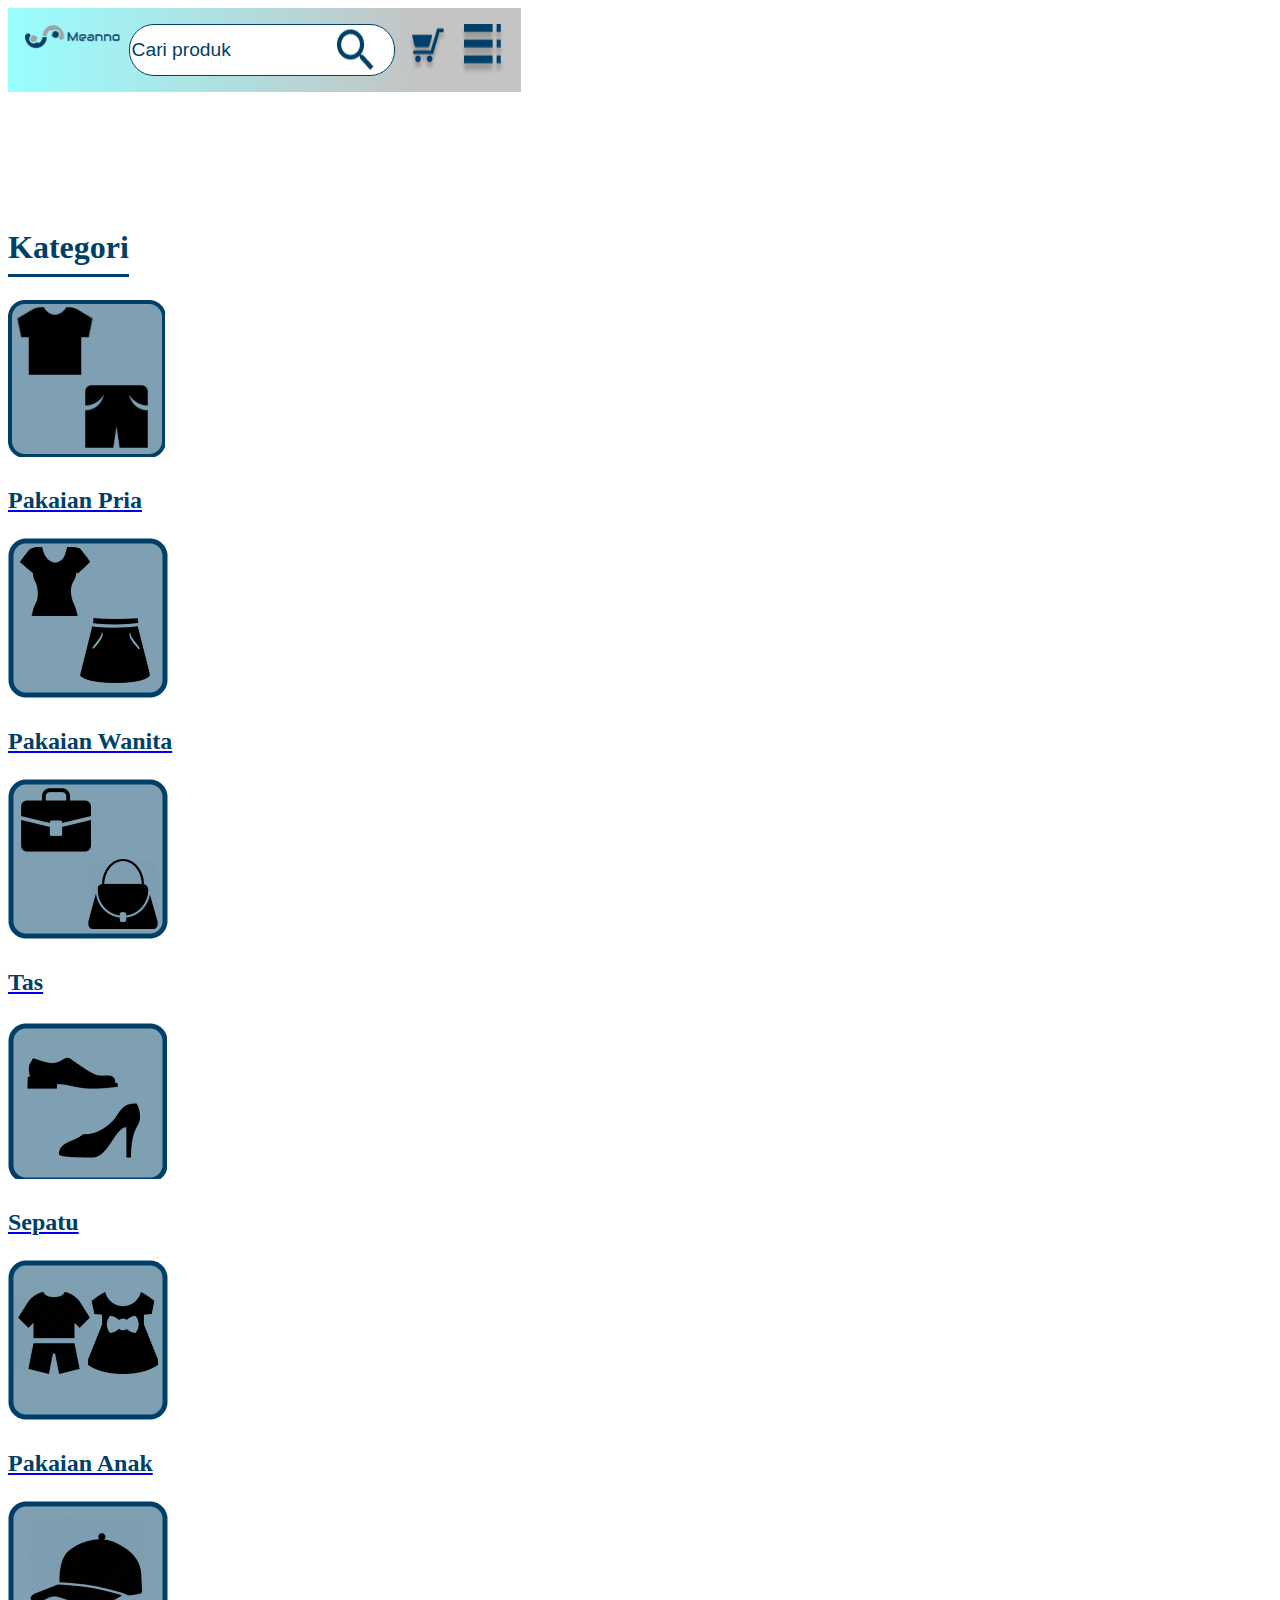
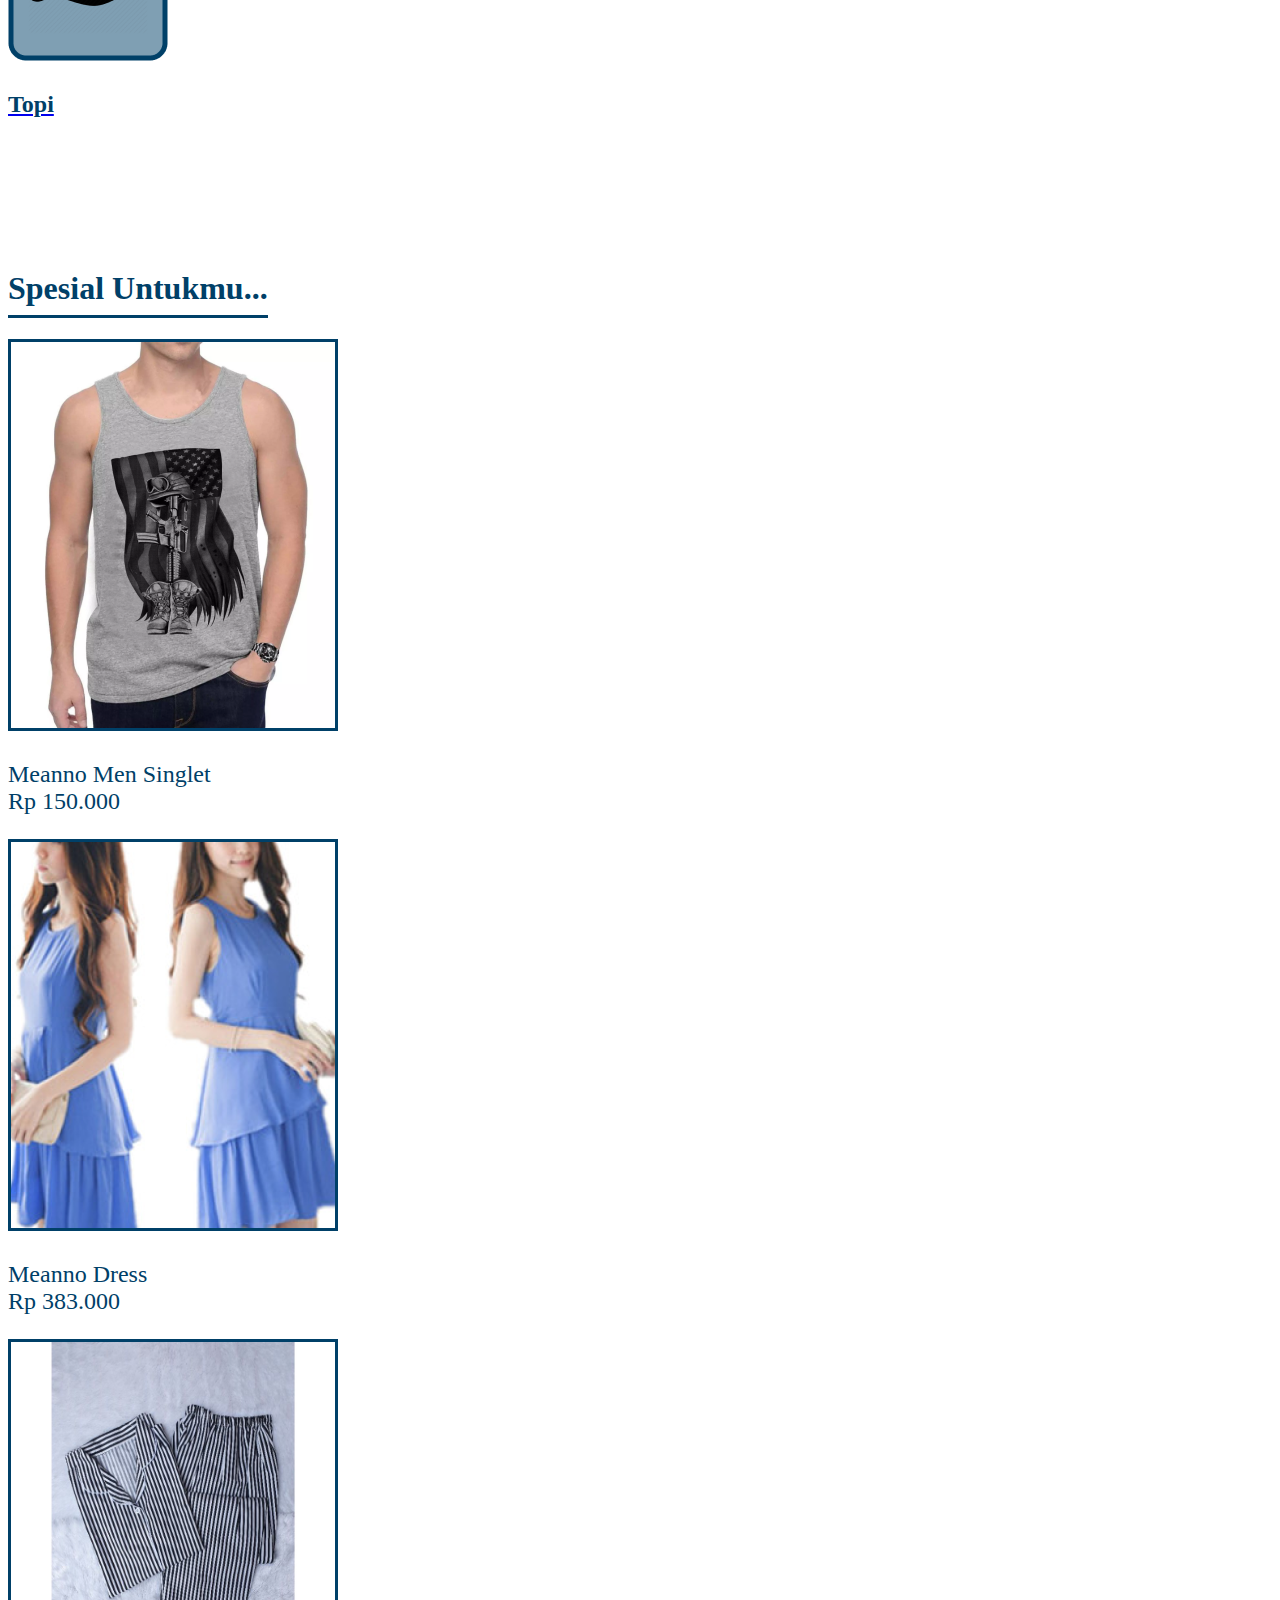
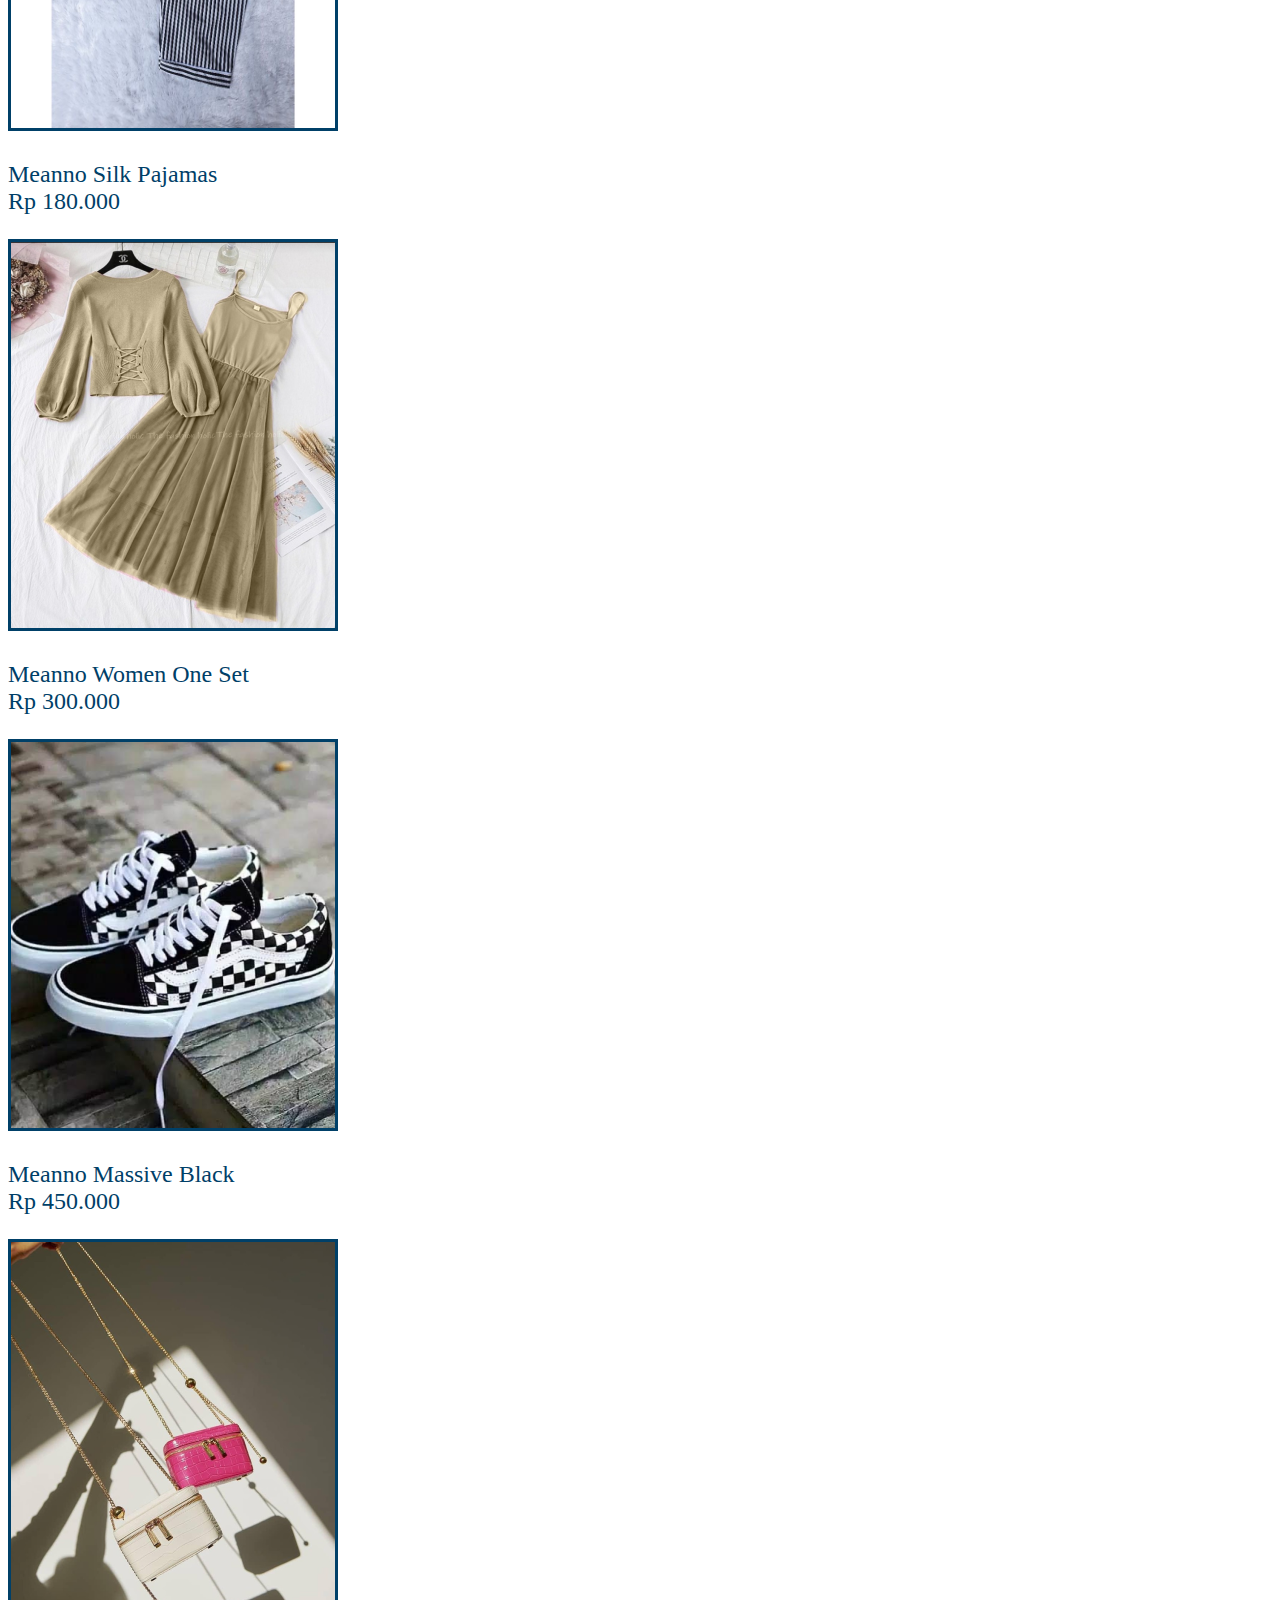
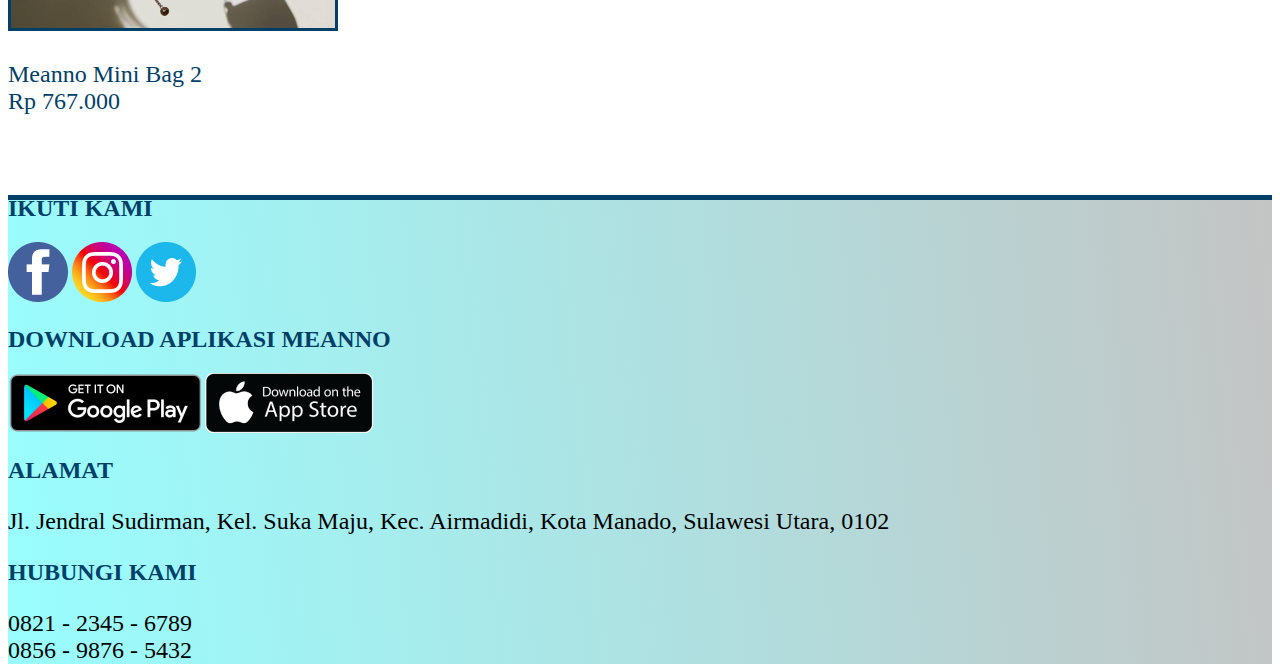
<file: index.html>
<!doctype html>
<html lang="en">
  <head>
    <!-- Required meta tags -->
    <meta charset="utf-8">
    <meta name="viewport" content="width=device-width, initial-scale=1, shrink-to-fit=no">

    <!-- Bootstrap CSS -->
    <link rel="stylesheet" href="https://cdn.jsdelivr.net/npm/bootstrap@4.6.1/dist/css/bootstrap.min.css" integrity="sha384-zCbKRCUGaJDkqS1kPbPd7TveP5iyJE0EjAuZQTgFLD2ylzuqKfdKlfG/eSrtxUkn" crossorigin="anonymous">
    <link rel="stylesheet" href="style.css">
    <title>Meanno</title>
  </head>
  <body>

    <div class="container-fluid">
      <div class="container">
        <div class="bar" id="bar">
          <div class="list px-1 py-1" id="list">
            <a href="aboutus.html"><h5>About Us</h5></a>
            <a href="MasukanDanSaran.html"><h5>Masukkan dan Saran</h5></a>
          </div>
        </div>  
      </div>
    </div>
    
    <div class="container-fluid">
      <div class="container">
        <div class="keranjang px-1 py-1" id="keranjang">
          <h5 class="text-center">Keranjangmu Masih Kosong :(</h5>
        </div>
      </div>
    </div>

    <div class="container-fluid header">
      <div class="container">
        <div class="navbar">
          <a href="index.html">
            <img class="logo" src="Image/Meanno.png" alt="">
          </a>
          <div class="wrap-search">
              <input type="text" class="form-control" placeholder="Cari produk">
              <img class="icon-search" src="Image/search.png" alt="">
          </div>
          <img class="cart ml-md-5" id="cart" src="Image/353403-cart_107514 2.png" alt="">
          <img class="toggle" id="toggle" src="Image/Vector.png" alt="">
        </div>
      </div>
    </div>

    <div class="body">
      <div class="container-fluid">
        <div class="container ">
          <div class="text">
            <h1>Kategori</h1>
          </div>
          <div class="row kategori d-flex justify-content-between mt-3">
            <div class="col text-center position-relative">
              <a href="PakaianPria.html">
                <img src="Image/Group 1.png" alt="" >
                <p>Pakaian Pria</p>
              </a>
            </div>
            <div class="col text-center position-relative">
              <a href="PakaianWanita.html">
                <img src="Image/Group 2.png" alt="" >
                <p>Pakaian Wanita</p>
              </a>
            </div>
            <div class="col text-center position-relative">
              <a href="Tas.html">
                <img src="Image/Group 3.png" alt="" >
                <p>Tas</p>
              </a>
            </div>
            <div class="col text-center position-relative">
              <a href="Sepatu.html">
                <img src="Image/Group 4.png" alt="" >
                <p>Sepatu</p>
              </a>
            </div>
            <div class="col text-center position-relative">
              <a href="PakaianAnak.html">
                <img src="Image/Group 5.png" alt="" >
                <p>Pakaian Anak</p>
              </a>
            </div>
            <div class="col text-center position-relative">
              <a href="Topi.html">
                <img src="Image/Group 6.png" alt="" >
                <p>Topi</p>
              </a>
            </div>
          </div>
  
          <div class="text2">
            <h1>Spesial Untukmu...</h1>
          </div>
          <div class="row spesial d-flex justify-content-between mt-3">
            <div class="col text-center position-relative">
              <img src="Image/39a2b067e1804915e67b755684c0a3a5.jpg_2200x2200q80 1.png" alt="">
              <p>Meanno Men Singlet <br>Rp 150.000 </p>
            </div>
            <div class="col text-center position-relative">
              <img src="Image/103342190_1192948e-db01-4904-b312-317967a19ed1_300_402.png" alt="">
              <p>Meanno Dress <br>Rp 383.000 </p>
            </div>
            <div class="col text-center position-relative">
              <img src="Image/IMG_2154.JPG" alt="">
              <p>Meanno Silk Pajamas <br>Rp 180.000 </p>
            </div>
            <div class="col text-center position-relative">
              <img src="Image/IMG_4521 1.png" alt="">
              <p>Meanno Women One Set <br>Rp 300.000 </p>
            </div>
            <div class="col text-center position-relative">
              <img src="Image/IMG_2158 1.png" alt="">
              <p>Meanno Massive Black <br>Rp 450.000 </p>
            </div>
            <div class="col text-center position-relative">
              <img src="Image/IMG_4528 1.png" alt="">
              <p>Meanno Mini Bag 2 <br>Rp 767.000 </p>
            </div>
          </div>
        </div>
      </div>
      
      <div class="background">
        <div class="hr"></div>
        <div class="container-fluid">
          <div class="container">
            <div class="row">
              <div class="col-6 mt-5">
                <h2 class="mb-3">IKUTI KAMI</h2>
                <div class="icon-sosmed">
                  <a href="https://www.facebook.com/" target="_blank"><img class="mr-3" src="Image/834722_facebook_icon 1.png" alt=""></a>
                  <a href="https://www.instagram.com/" target="_blank"><img class="mr-3" src="Image/3225191_app_instagram_logo_media_popular_icon 1.png" alt=""></a>
                  <a href="https://twitter.com/" target="_blank"><img class="mr-3" src="Image/294709_circle_twitter_icon 1.png" alt=""></a>
                </div>
              </div>
              <div class="col-6 mt-5">
                <h2 class="ml-5">DOWNLOAD APLIKASI MEANNO</h2>
                <a class="ml-5" href="https://play.google.com/store" target="_blank"><img src="Image/en_badge_web_generic 1.png" alt=""></a>
                <a class="ml-sm-5" href="https://www.apple.com/id/app-store/" target="_blank"><img src="Image/SeekPng 1.png" alt=""></a>
              </div>
            </div>
            <div class="row">
              <div class="col-6 mt-5">
                <h2>ALAMAT</h2>
                <p class="mr-5">Jl. Jendral Sudirman, Kel. Suka Maju, Kec. Airmadidi, Kota Manado, Sulawesi Utara, 0102</p>
              </div>
              <div class="col-6 mt-5">
                <h2 class="ml-5">HUBUNGI KAMI</h2>
                <p class="ml-5">0821 - 2345 - 6789 <br>0856 - 9876 - 5432</p>
              </div>
            </div>
          </div>
        </div>
      </div>
    </div>


    <script>
      var toggler = document.getElementById("toggle")
      var cartt = document.getElementById("cart")
      var keranjangg = document.getElementById("keranjang")
      var barr = document.getElementById("bar")
      var listt = document.getElementById("list")

      toggler.onclick = function (){
        listt.style.display = "flex"
        barr.style.display = "flex"
      }

      cartt.onclick = function (){
        keranjangg.style.display = "flex"
      }

      window.addEventListener('mouseup', function(event){
        var box = document.getElementById('box1');
        if (event.target != box && event.target.parentNode != box){
            listt.style.display = 'none';
            barr.style.display = 'none' ;
            keranjang.style.display = 'none';
        }
      });
    </script>
    <!-- Optional JavaScript; choose one of the two! -->

    <!-- Option 1: jQuery and Bootstrap Bundle (includes Popper) -->
    <script src="https://cdn.jsdelivr.net/npm/jquery@3.5.1/dist/jquery.slim.min.js" integrity="sha384-DfXdz2htPH0lsSSs5nCTpuj/zy4C+OGpamoFVy38MVBnE+IbbVYUew+OrCXaRkfj" crossorigin="anonymous"></script>
    <script src="https://cdn.jsdelivr.net/npm/bootstrap@4.6.1/dist/js/bootstrap.bundle.min.js" integrity="sha384-fQybjgWLrvvRgtW6bFlB7jaZrFsaBXjsOMm/tB9LTS58ONXgqbR9W8oWht/amnpF" crossorigin="anonymous"></script>

    <!-- Option 2: Separate Popper and Bootstrap JS -->
    <!--
    <script src="https://cdn.jsdelivr.net/npm/jquery@3.5.1/dist/jquery.slim.min.js" integrity="sha384-DfXdz2htPH0lsSSs5nCTpuj/zy4C+OGpamoFVy38MVBnE+IbbVYUew+OrCXaRkfj" crossorigin="anonymous"></script>
    <script src="https://cdn.jsdelivr.net/npm/popper.js@1.16.1/dist/umd/popper.min.js" integrity="sha384-9/reFTGAW83EW2RDu2S0VKaIzap3H66lZH81PoYlFhbGU+6BZp6G7niu735Sk7lN" crossorigin="anonymous"></script>
    <script src="https://cdn.jsdelivr.net/npm/bootstrap@4.6.1/dist/js/bootstrap.min.js" integrity="sha384-VHvPCCyXqtD5DqJeNxl2dtTyhF78xXNXdkwX1CZeRusQfRKp+tA7hAShOK/B/fQ2" crossorigin="anonymous"></script>
    -->
  </body>
</html>
</file>
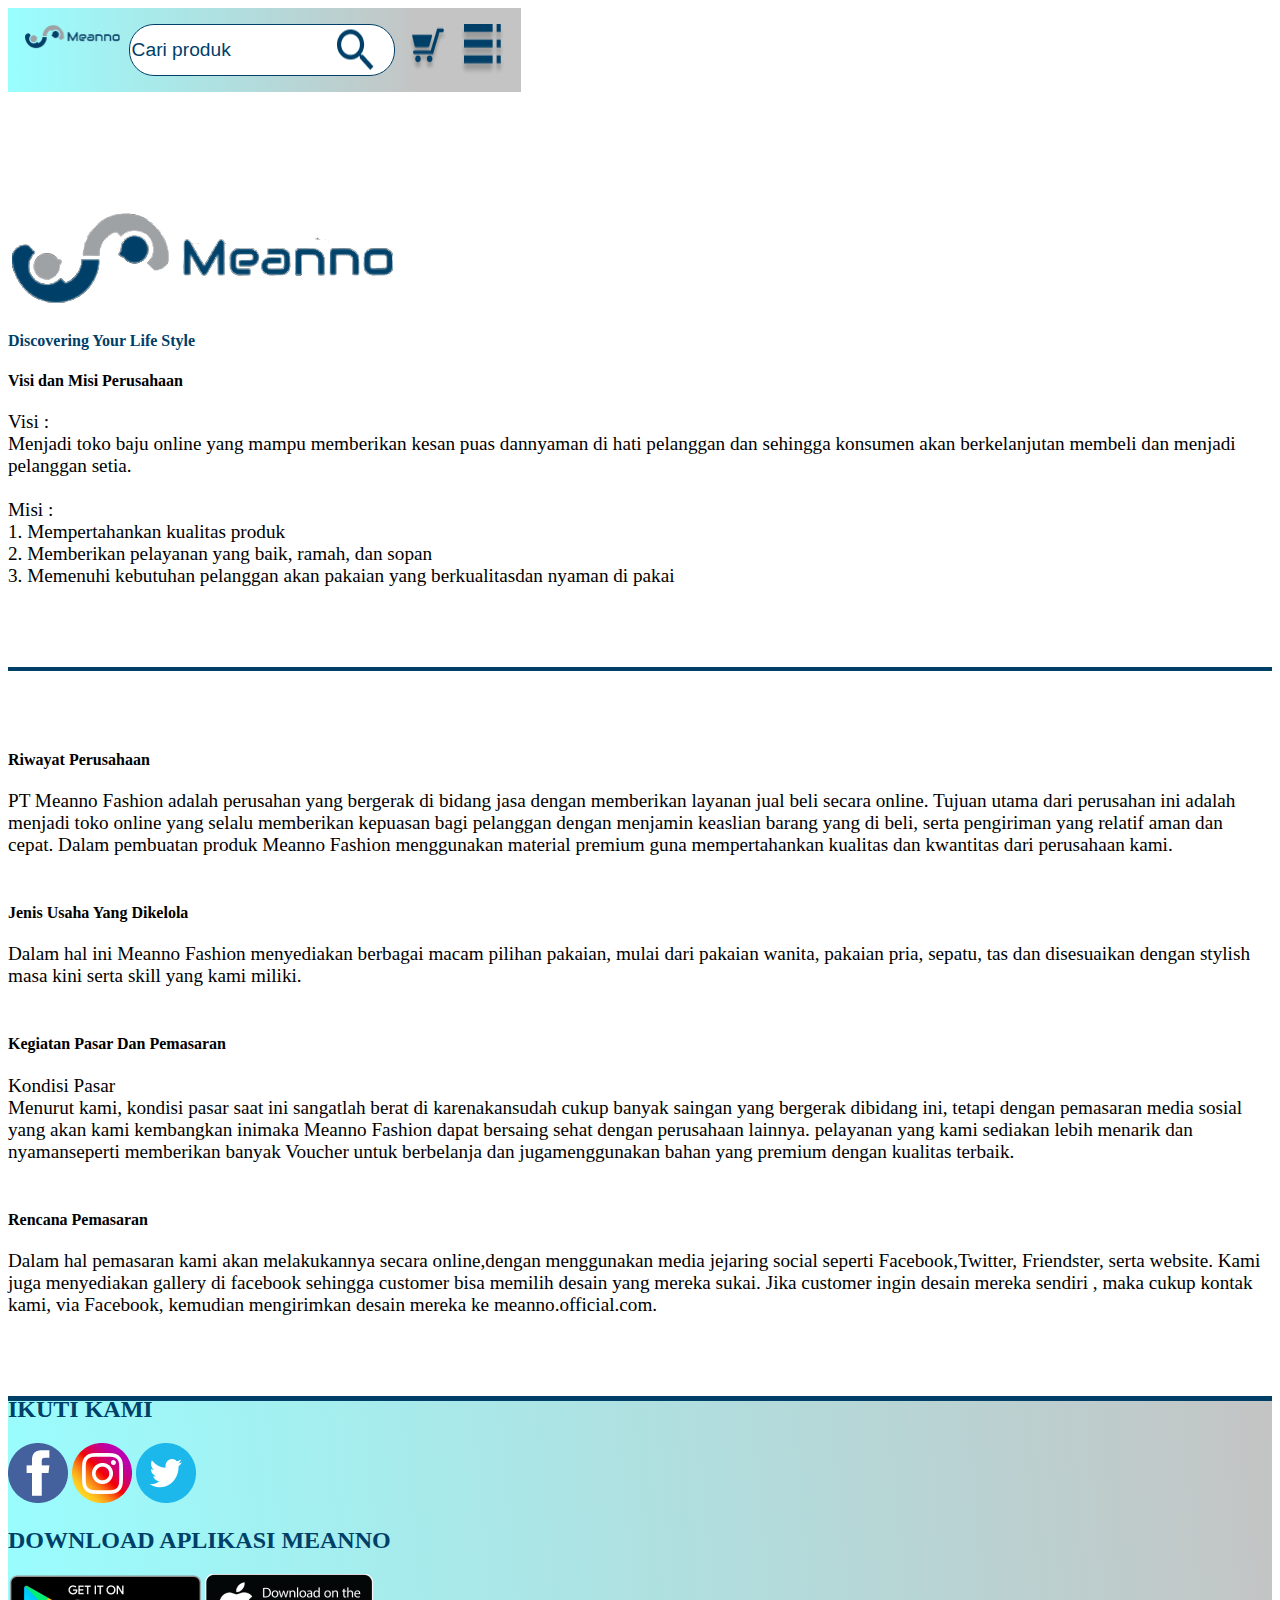
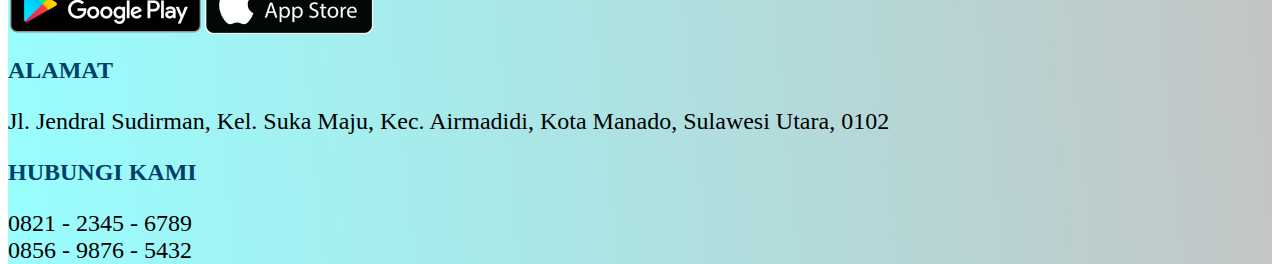
<file: aboutus.html>
<!doctype html>
<html lang="en">
  <head>
    <!-- Required meta tags -->
    <meta charset="utf-8">
    <meta name="viewport" content="width=device-width, initial-scale=1, shrink-to-fit=no">

    <!-- Bootstrap CSS -->
    <link rel="stylesheet" href="https://cdn.jsdelivr.net/npm/bootstrap@4.6.1/dist/css/bootstrap.min.css" integrity="sha384-zCbKRCUGaJDkqS1kPbPd7TveP5iyJE0EjAuZQTgFLD2ylzuqKfdKlfG/eSrtxUkn" crossorigin="anonymous">
    <link rel="stylesheet" href="style1.css">
    <title>Meanno About Us</title>
  </head>
  <body>

    <div class="container-fluid">
      <div class="container">
        <div class="bar" id="bar">
          <div class="list px-1 py-1" id="list">
            <a href="aboutus.html"><h5>About Us</h5></a>
            <a href="MasukanDanSaran.html"><h5>Masukkan dan Saran</h5></a>
          </div>
        </div>  
      </div>
    </div>
    
    <div class="container-fluid">
      <div class="container">
        <div class="keranjang px-1 py-1" id="keranjang">
          <h5 class="text-center">Keranjangmu Masih Kosong :(</h5>
        </div>
      </div>
    </div>

    <div class="container-fluid header">
        <div class="container">
          <div class="navbar">
            <a href="index.html">
              <img class="logo" src="Image/Meanno.png" alt="">
            </a>
            <div class="wrap-search">
                <input type="text" class="form-control" placeholder="Cari produk">
                <img class="icon-search" src="Image/search.png" alt="">
            </div>
            <img class="cart ml-md-5" id="cart" src="Image/353403-cart_107514 2.png" alt="">
            <img class="toggle" id="toggle" src="Image/Vector.png" alt="">
          </div>
        </div>
    </div>

    <div class="body">
      <div class="container-fluid">
        <div class="container">
          <img src="Image/Meanno.png" alt="">
          <h4 class="mt-3 font-weight-bold slogan">Discovering Your Life Style</h4>
          <div class="visi text-center mt-5">
            <h4>Visi dan Misi Perusahaan</h4>
            <p class="visi2">Visi : <br>Menjadi toko baju online yang mampu memberikan kesan puas dannyaman di hati pelanggan dan sehingga konsumen akan berkelanjutan membeli dan menjadi pelanggan setia. <br><br>Misi : <br>1. Mempertahankan kualitas produk <br>2. Memberikan pelayanan yang baik, ramah, dan sopan <br>3. Memenuhi kebutuhan pelanggan akan pakaian yang berkualitasdan nyaman di pakai
            </p>
          </div>
          <div class="hr2"></div>
          <div class="text2">
              <h4>Riwayat Perusahaan</h4>
              <p>PT Meanno Fashion adalah perusahan yang bergerak di bidang jasa dengan memberikan layanan jual beli secara online. Tujuan utama dari perusahan ini adalah menjadi toko online yang selalu memberikan kepuasan bagi pelanggan dengan menjamin keaslian barang yang di beli, serta pengiriman yang relatif aman dan cepat. Dalam pembuatan produk Meanno Fashion menggunakan material premium guna mempertahankan kualitas dan kwantitas dari perusahaan kami.</p>
              <h4>Jenis Usaha Yang Dikelola</h4>
              <p>Dalam hal ini Meanno Fashion menyediakan berbagai macam pilihan pakaian, mulai dari pakaian wanita, pakaian pria, sepatu, tas dan disesuaikan dengan stylish masa kini serta skill yang kami miliki.</p>
              <h4>Kegiatan Pasar Dan Pemasaran</h4>
              <p>Kondisi Pasar <br>Menurut kami, kondisi pasar saat ini sangatlah berat di karenakansudah cukup banyak saingan yang bergerak dibidang ini, tetapi dengan pemasaran media sosial yang akan kami kembangkan inimaka Meanno Fashion dapat bersaing sehat dengan perusahaan lainnya. pelayanan yang kami sediakan lebih menarik dan nyamanseperti memberikan banyak Voucher untuk berbelanja dan jugamenggunakan bahan yang premium dengan kualitas terbaik.</p>
              <h4>Rencana Pemasaran</h4>
              <p>Dalam hal pemasaran kami akan melakukannya secara online,dengan menggunakan media jejaring social seperti Facebook,Twitter, Friendster, serta website.
                Kami juga menyediakan gallery di facebook sehingga customer bisa memilih desain yang mereka sukai. Jika customer ingin desain mereka sendiri , maka cukup kontak kami, via Facebook, kemudian mengirimkan desain mereka ke meanno.official.com.</p>
          </div>
        </div>
      </div>

      

      <div class="background">
        <div class="hr"></div>
        <div class="container-fluid">
          <div class="container">
            <div class="row">
              <div class="col-6 mt-5">
                <h2 class="mb-3">IKUTI KAMI</h2>
                <div class="icon-sosmed">
                  <a href="https://www.facebook.com/" target="_blank"><img class="mr-3" src="Image/834722_facebook_icon 1.png" alt=""></a>
                  <a href="https://www.instagram.com/" target="_blank"><img class="mr-3" src="Image/3225191_app_instagram_logo_media_popular_icon 1.png" alt=""></a>
                  <a href="https://twitter.com/" target="_blank"><img class="mr-3" src="Image/294709_circle_twitter_icon 1.png" alt=""></a>
                </div>
              </div>
              <div class="col-6 mt-5">
                <h2 class="ml-5">DOWNLOAD APLIKASI MEANNO</h2>
                <a class="ml-5" href="https://play.google.com/store" target="_blank"><img src="Image/en_badge_web_generic 1.png" alt=""></a>
                <a class="ml-sm-5" href="https://www.apple.com/id/app-store/" target="_blank"><img src="Image/SeekPng 1.png" alt=""></a>
              </div>
            </div>
            <div class="row">
              <div class="col-6 mt-5">
                <h2>ALAMAT</h2>
                <p class="mr-5">Jl. Jendral Sudirman, Kel. Suka Maju, Kec. Airmadidi, Kota Manado, Sulawesi Utara, 0102</p>
              </div>
              <div class="col-6 mt-5">
                <h2 class="ml-5">HUBUNGI KAMI</h2>
                <p class="ml-5">0821 - 2345 - 6789 <br>0856 - 9876 - 5432</p>
              </div>
            </div>
          </div>
        </div>
      </div>
    </div>

    <script>
      var toggler = document.getElementById("toggle")
      var cartt = document.getElementById("cart")
      var keranjangg = document.getElementById("keranjang")
      var barr = document.getElementById("bar")
      var listt = document.getElementById("list")

      toggler.onclick = function (){
        listt.style.display = "flex"
        barr.style.display = "flex"
      }

      cartt.onclick = function (){
        keranjangg.style.display = "flex"
      }

      window.addEventListener('mouseup', function(event){
        var box = document.getElementById('box1');
        if (event.target != box && event.target.parentNode != box){
            listt.style.display = 'none';
            barr.style.display = 'none' ;
            keranjang.style.display = 'none';
        }
      });
    </script>

    <!-- Optional JavaScript; choose one of the two! -->

    <!-- Option 1: jQuery and Bootstrap Bundle (includes Popper) -->
    <script src="https://cdn.jsdelivr.net/npm/jquery@3.5.1/dist/jquery.slim.min.js" integrity="sha384-DfXdz2htPH0lsSSs5nCTpuj/zy4C+OGpamoFVy38MVBnE+IbbVYUew+OrCXaRkfj" crossorigin="anonymous"></script>
    <script src="https://cdn.jsdelivr.net/npm/bootstrap@4.6.1/dist/js/bootstrap.bundle.min.js" integrity="sha384-fQybjgWLrvvRgtW6bFlB7jaZrFsaBXjsOMm/tB9LTS58ONXgqbR9W8oWht/amnpF" crossorigin="anonymous"></script>

    <!-- Option 2: Separate Popper and Bootstrap JS -->
    <!--
    <script src="https://cdn.jsdelivr.net/npm/jquery@3.5.1/dist/jquery.slim.min.js" integrity="sha384-DfXdz2htPH0lsSSs5nCTpuj/zy4C+OGpamoFVy38MVBnE+IbbVYUew+OrCXaRkfj" crossorigin="anonymous"></script>
    <script src="https://cdn.jsdelivr.net/npm/popper.js@1.16.1/dist/umd/popper.min.js" integrity="sha384-9/reFTGAW83EW2RDu2S0VKaIzap3H66lZH81PoYlFhbGU+6BZp6G7niu735Sk7lN" crossorigin="anonymous"></script>
    <script src="https://cdn.jsdelivr.net/npm/bootstrap@4.6.1/dist/js/bootstrap.min.js" integrity="sha384-VHvPCCyXqtD5DqJeNxl2dtTyhF78xXNXdkwX1CZeRusQfRKp+tA7hAShOK/B/fQ2" crossorigin="anonymous"></script>
    -->
  </body>
</html>
</file>
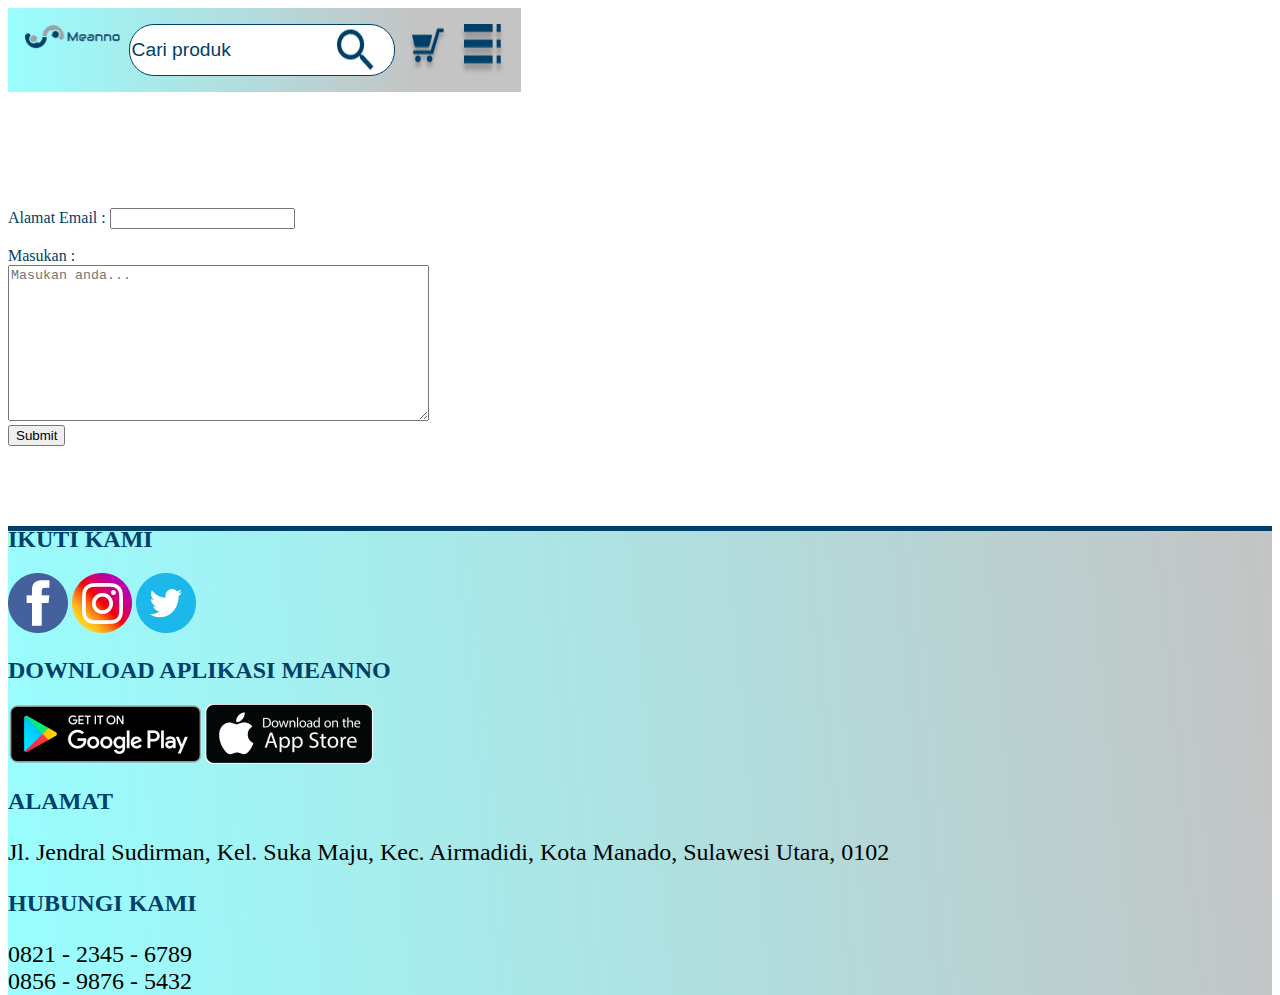
<file: MasukanDanSaran.html>
<!doctype html>
<html lang="en">
  <head>
    <!-- Required meta tags -->
    <meta charset="utf-8">
    <meta name="viewport" content="width=device-width, initial-scale=1, shrink-to-fit=no">

    <!-- Bootstrap CSS -->
    <link rel="stylesheet" href="https://cdn.jsdelivr.net/npm/bootstrap@4.6.1/dist/css/bootstrap.min.css" integrity="sha384-zCbKRCUGaJDkqS1kPbPd7TveP5iyJE0EjAuZQTgFLD2ylzuqKfdKlfG/eSrtxUkn" crossorigin="anonymous">
    <link rel="stylesheet" href="style1.css">
    <title>Meanno Masukan dan Saran</title>
  </head>
  <body>

    <div class="container-fluid">
      <div class="container">
        <div class="bar" id="bar">
          <div class="list px-1 py-1" id="list">
            <a href="aboutus.html"><h5>About Us</h5></a>
            <a href="MasukanDanSaran.html"><h5>Masukkan dan Saran</h5></a>
          </div>
        </div>  
      </div>
    </div>
    
    <div class="container-fluid">
      <div class="container">
        <div class="keranjang px-1 py-1" id="keranjang">
          <h5 class="text-center">Keranjangmu Masih Kosong :(</h5>
        </div>
      </div>
    </div>

    <div class="container-fluid header">
        <div class="container">
          <div class="navbar">
            <a href="index.html">
              <img class="logo" src="Image/Meanno.png" alt="">
            </a>
            <div class="wrap-search">
                <input type="text" class="form-control" placeholder="Cari produk">
                <img class="icon-search" src="Image/search.png" alt="">
            </div>
            <img class="cart ml-md-5" id="cart" src="Image/353403-cart_107514 2.png" alt="">
            <img class="toggle" id="toggle" src="Image/Vector.png" alt="">
          </div>
        </div>
    </div>

    <div class="body">
      <div class="container-fluid">
        <div class="container">
          <form action="MasukanDanSaran.html" class="form" method="post">
            <label for="email">Alamat Email :</label>
            <input type="email" name="email" id="email" required>
            <br/>
            <br/>
            <label for="message">Masukan :</label>
            <br/>
            <textarea style="color: #004068;" name="message" id="message" cols="50" rows="10" placeholder="Masukan anda..." required></textarea>
            <br/>
            <button class="btn btn-primary mt-3" type="submit">Submit</button>
          </form>
        </div>
      </div>

      <div class="background">
        <div class="hr"></div>
        <div class="container-fluid">
          <div class="container">
            <div class="row">
              <div class="col-6 mt-5">
                <h2 class="mb-3">IKUTI KAMI</h2>
                <div class="icon-sosmed">
                  <a href="https://www.facebook.com/" target="_blank"><img class="mr-3" src="Image/834722_facebook_icon 1.png" alt=""></a>
                  <a href="https://www.instagram.com/" target="_blank"><img class="mr-3" src="Image/3225191_app_instagram_logo_media_popular_icon 1.png" alt=""></a>
                  <a href="https://twitter.com/" target="_blank"><img class="mr-3" src="Image/294709_circle_twitter_icon 1.png" alt=""></a>
                </div>
              </div>
              <div class="col-6 mt-5">
                <h2 class="ml-5">DOWNLOAD APLIKASI MEANNO</h2>
                <a class="ml-5" href="https://play.google.com/store" target="_blank"><img src="Image/en_badge_web_generic 1.png" alt=""></a>
                <a class="ml-sm-5" href="https://www.apple.com/id/app-store/" target="_blank"><img src="Image/SeekPng 1.png" alt=""></a>
              </div>
            </div>
            <div class="row">
              <div class="col-6 mt-5">
                <h2>ALAMAT</h2>
                <p class="mr-5">Jl. Jendral Sudirman, Kel. Suka Maju, Kec. Airmadidi, Kota Manado, Sulawesi Utara, 0102</p>
              </div>
              <div class="col-6 mt-5">
                <h2 class="ml-5">HUBUNGI KAMI</h2>
                <p class="ml-5">0821 - 2345 - 6789 <br>0856 - 9876 - 5432</p>
              </div>
            </div>
          </div>
        </div>
      </div>
    </div>

    <script>
      var toggler = document.getElementById("toggle")
      var cartt = document.getElementById("cart")
      var keranjangg = document.getElementById("keranjang")
      var barr = document.getElementById("bar")
      var listt = document.getElementById("list")

      toggler.onclick = function (){
        listt.style.display = "flex"
        barr.style.display = "flex"
      }

      cartt.onclick = function (){
        keranjangg.style.display = "flex"
      }

      window.addEventListener('mouseup', function(event){
        var box = document.getElementById('box1');
        if (event.target != box && event.target.parentNode != box){
            listt.style.display = 'none';
            barr.style.display = 'none' ;
            keranjang.style.display = 'none';
        }
      });
    </script>

    <!-- Optional JavaScript; choose one of the two! -->

    <!-- Option 1: jQuery and Bootstrap Bundle (includes Popper) -->
    <script src="https://cdn.jsdelivr.net/npm/jquery@3.5.1/dist/jquery.slim.min.js" integrity="sha384-DfXdz2htPH0lsSSs5nCTpuj/zy4C+OGpamoFVy38MVBnE+IbbVYUew+OrCXaRkfj" crossorigin="anonymous"></script>
    <script src="https://cdn.jsdelivr.net/npm/bootstrap@4.6.1/dist/js/bootstrap.bundle.min.js" integrity="sha384-fQybjgWLrvvRgtW6bFlB7jaZrFsaBXjsOMm/tB9LTS58ONXgqbR9W8oWht/amnpF" crossorigin="anonymous"></script>

    <!-- Option 2: Separate Popper and Bootstrap JS -->
    <!--
    <script src="https://cdn.jsdelivr.net/npm/jquery@3.5.1/dist/jquery.slim.min.js" integrity="sha384-DfXdz2htPH0lsSSs5nCTpuj/zy4C+OGpamoFVy38MVBnE+IbbVYUew+OrCXaRkfj" crossorigin="anonymous"></script>
    <script src="https://cdn.jsdelivr.net/npm/popper.js@1.16.1/dist/umd/popper.min.js" integrity="sha384-9/reFTGAW83EW2RDu2S0VKaIzap3H66lZH81PoYlFhbGU+6BZp6G7niu735Sk7lN" crossorigin="anonymous"></script>
    <script src="https://cdn.jsdelivr.net/npm/bootstrap@4.6.1/dist/js/bootstrap.min.js" integrity="sha384-VHvPCCyXqtD5DqJeNxl2dtTyhF78xXNXdkwX1CZeRusQfRKp+tA7hAShOK/B/fQ2" crossorigin="anonymous"></script>
    -->
  </body>
</html>
</file>
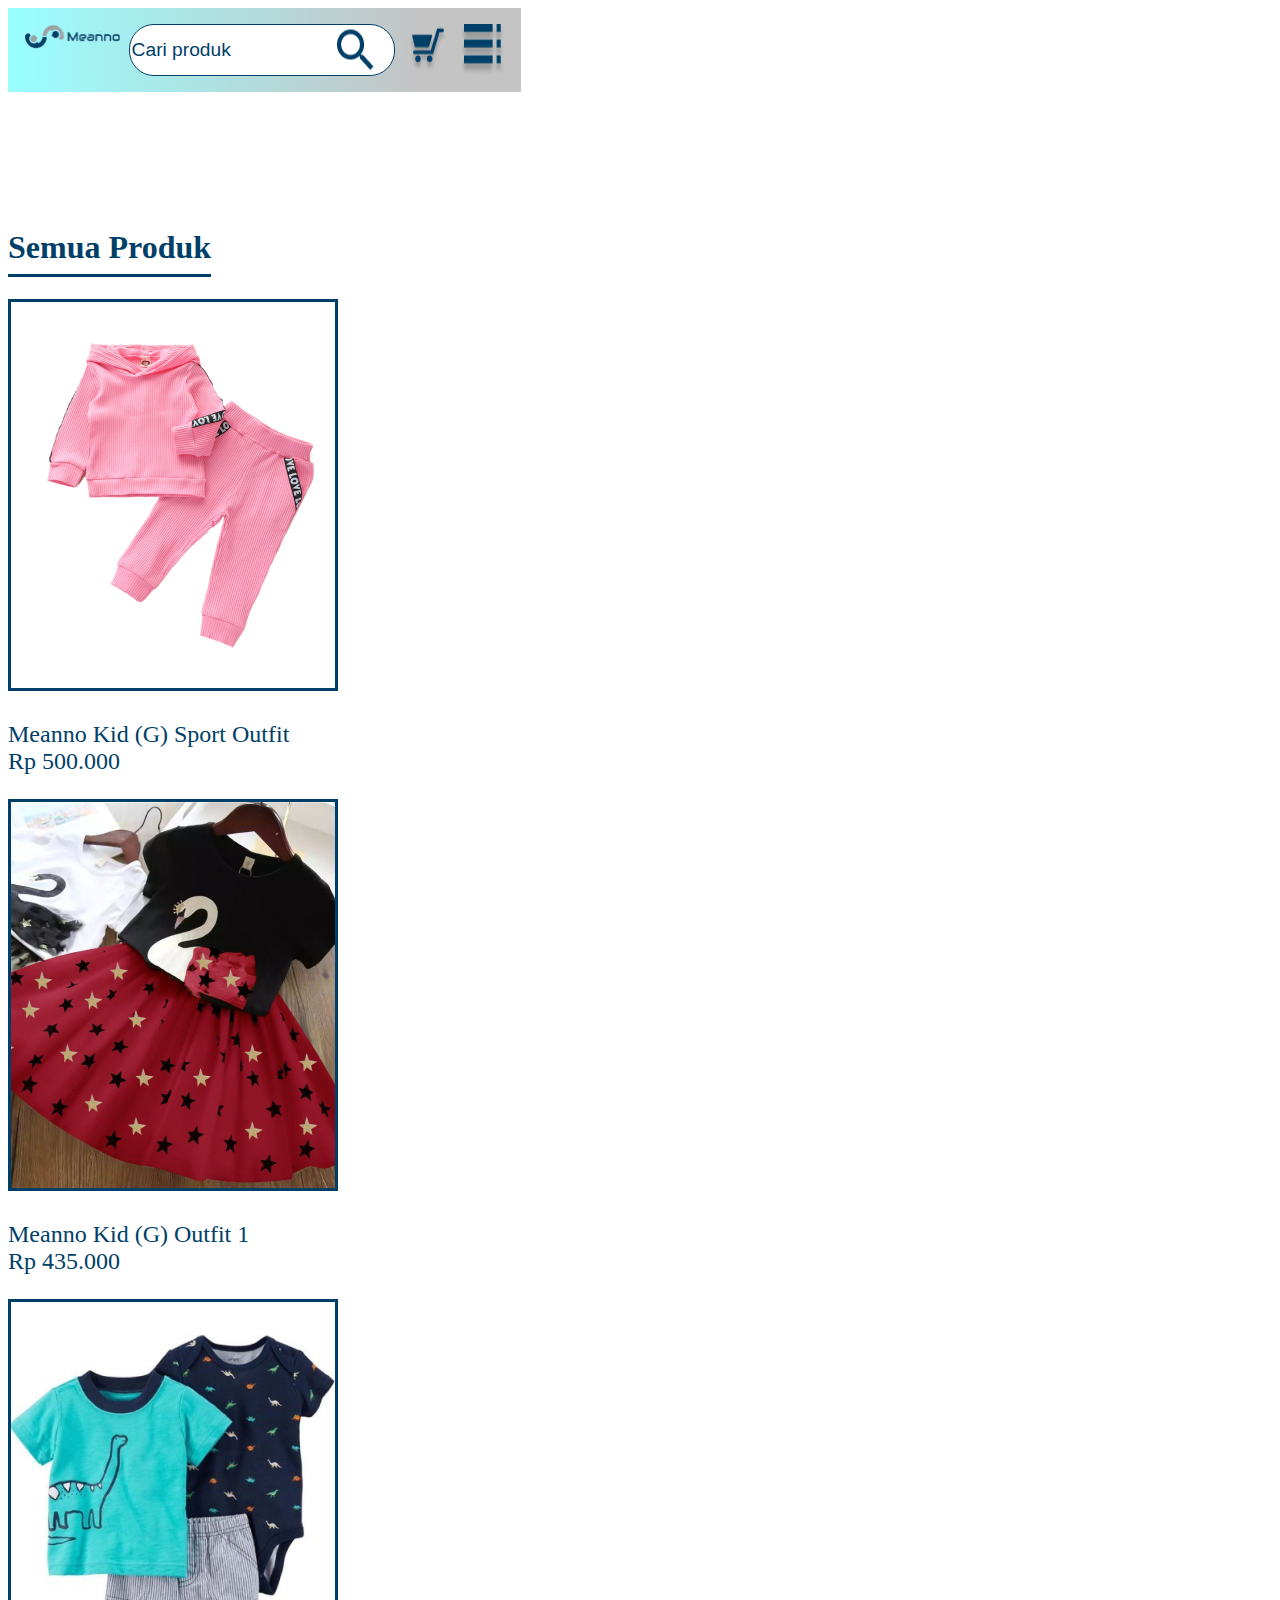
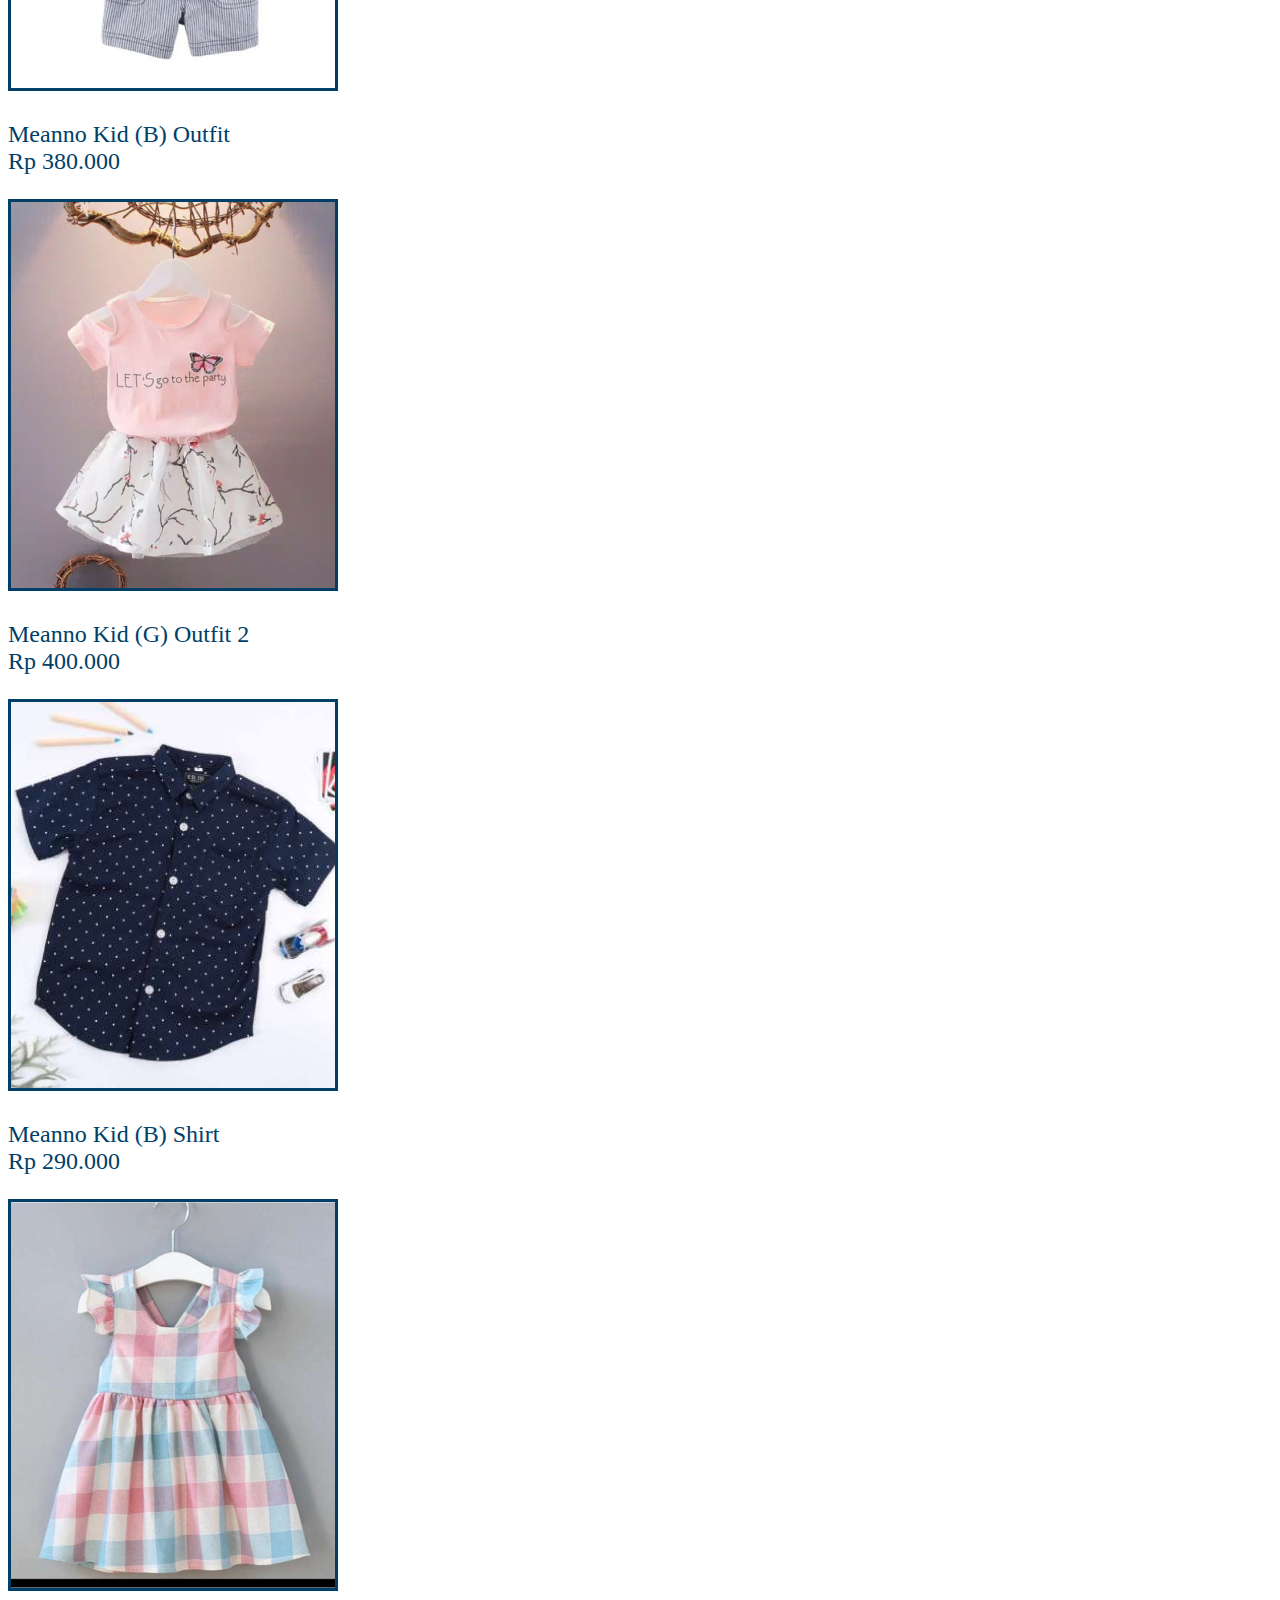
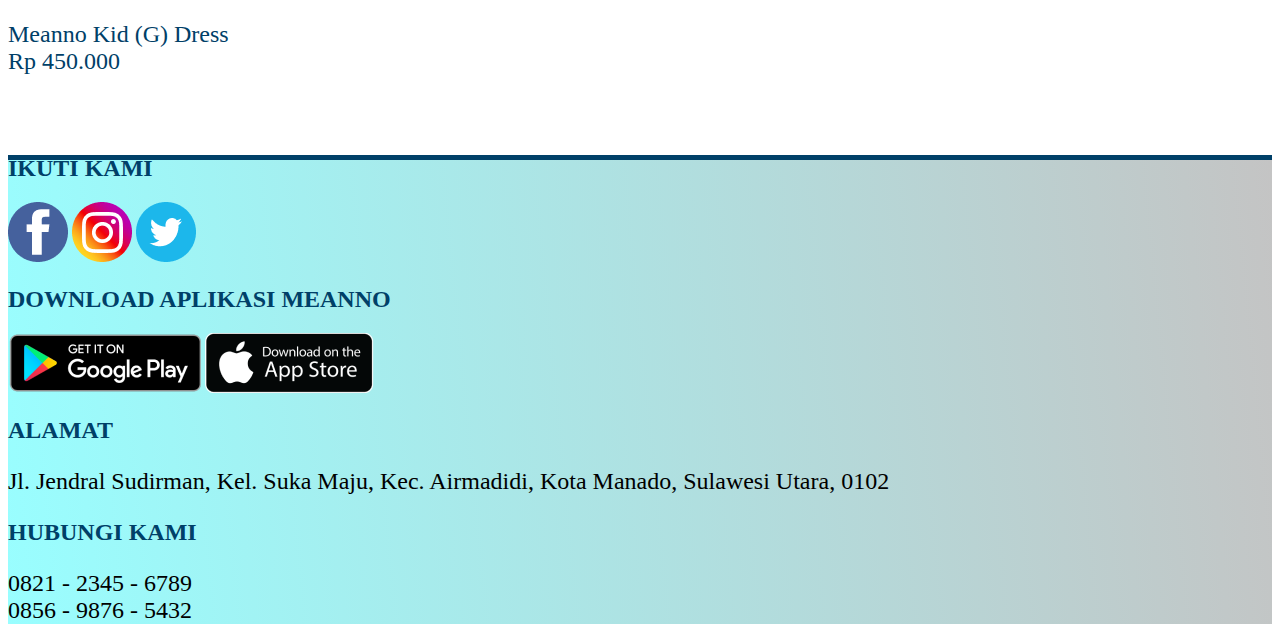
<file: PakaianAnak.html>
<!doctype html>
<html lang="en">
  <head>
    <!-- Required meta tags -->
    <meta charset="utf-8">
    <meta name="viewport" content="width=device-width, initial-scale=1, shrink-to-fit=no">

    <!-- Bootstrap CSS -->
    <link rel="stylesheet" href="https://cdn.jsdelivr.net/npm/bootstrap@4.6.1/dist/css/bootstrap.min.css" integrity="sha384-zCbKRCUGaJDkqS1kPbPd7TveP5iyJE0EjAuZQTgFLD2ylzuqKfdKlfG/eSrtxUkn" crossorigin="anonymous">
    <link rel="stylesheet" href="style1.css">
    <title>Meanno Pakaian Wanita</title>
  </head>
  <body>

    <div class="container-fluid">
      <div class="container">
        <div class="bar" id="bar">
          <div class="list px-1 py-1" id="list">
            <a href="aboutus.html"><h5>About Us</h5></a>
            <a href="MasukanDanSaran.html"><h5>Masukkan dan Saran</h5></a>
          </div>
        </div>  
      </div>
    </div>
    
    <div class="container-fluid">
      <div class="container">
        <div class="keranjang px-1 py-1" id="keranjang">
          <h5 class="text-center">Keranjangmu Masih Kosong :(</h5>
        </div>
      </div>
    </div>

    <div class="container-fluid header">
        <div class="container">
          <div class="navbar">
            <a href="index.html">
              <img class="logo" src="Image/Meanno.png" alt="">
            </a>
            <div class="wrap-search">
                <input type="text" class="form-control" placeholder="Cari produk">
                <img class="icon-search" src="Image/search.png" alt="">
            </div>
            <img class="cart ml-md-5" id="cart" src="Image/353403-cart_107514 2.png" alt="">
            <img class="toggle" id="toggle" src="Image/Vector.png" alt="">
          </div>
        </div>
    </div>

    <div class="body">
      <div class="container-fluid">
        <div class="container">
          <div class="text">
            <h1>Semua Produk</h1>
          </div>
          <div class="row spesial d-flex justify-content-between mt-3">
            <div class="col text-center position-relative">
              <img src="Image/Hfd802f6543284eecb9c5c3bd2381be55U 1.png" alt="">
              <p>Meanno Kid (G) Sport Outfit <br>Rp 500.000 </p>
            </div>
            <div class="col text-center position-relative">
              <img src="Image/9e73ae4dc79e45e152aaabb932e0b9e1 1.png" alt="">
              <p>Meanno Kid (G) Outfit 1 <br>Rp 435.000 </p>
            </div>
            <div class="col text-center position-relative">
              <img src="Image/d1a2ff2e71d1cae8f0422370df8f8ecd 1.png" alt="">
              <p>Meanno Kid (B) Outfit <br>Rp 380.000 </p>
            </div>
            <div class="col text-center position-relative">
              <img src="Image/157183693668112_ddb5130c-ff68-40a3-aa63-0de3e9f47be2 1.png" alt="">
              <p>Meanno Kid (G) Outfit 2 <br>Rp 400.000 </p>
            </div>
            <div class="col text-center position-relative">
              <img src="Image/no_brand_amspro_kemeja_anak_laki-laki_fashion_anak_baju_atasan_anak_onde_full01_c8ws701 1.png" alt="">
              <p>Meanno Kid (B) Shirt <br>Rp 290.000 </p>
            </div>
            <div class="col text-center position-relative">
              <img src="Image/oem_fashion_bayi_-_anak_pakaian_anak_perempuan_dress_anak_perempuan_anora_dress_full05_l3juf7g5 1.png" alt="">
              <p>Meanno Kid (G) Dress <br>Rp 450.000 </p>
            </div>
          </div>
        </div>
      </div>

      <div class="background">
        <div class="hr"></div>
        <div class="container-fluid">
          <div class="container">
            <div class="row">
              <div class="col-6 mt-5">
                <h2 class="mb-3">IKUTI KAMI</h2>
                <div class="icon-sosmed">
                  <a href="https://www.facebook.com/" target="_blank"><img class="mr-3" src="Image/834722_facebook_icon 1.png" alt=""></a>
                  <a href="https://www.instagram.com/" target="_blank"><img class="mr-3" src="Image/3225191_app_instagram_logo_media_popular_icon 1.png" alt=""></a>
                  <a href="https://twitter.com/" target="_blank"><img class="mr-3" src="Image/294709_circle_twitter_icon 1.png" alt=""></a>
                </div>
              </div>
              <div class="col-6 mt-5">
                <h2 class="ml-5">DOWNLOAD APLIKASI MEANNO</h2>
                <a class="ml-5" href="https://play.google.com/store" target="_blank"><img src="Image/en_badge_web_generic 1.png" alt=""></a>
                <a class="ml-sm-5" href="https://www.apple.com/id/app-store/" target="_blank"><img src="Image/SeekPng 1.png" alt=""></a>
              </div>
            </div>
            <div class="row">
              <div class="col-6 mt-5">
                <h2>ALAMAT</h2>
                <p class="mr-5">Jl. Jendral Sudirman, Kel. Suka Maju, Kec. Airmadidi, Kota Manado, Sulawesi Utara, 0102</p>
              </div>
              <div class="col-6 mt-5">
                <h2 class="ml-5">HUBUNGI KAMI</h2>
                <p class="ml-5">0821 - 2345 - 6789 <br>0856 - 9876 - 5432</p>
              </div>
            </div>
          </div>
        </div>
      </div>
    </div>

    <script>
      var toggler = document.getElementById("toggle")
      var cartt = document.getElementById("cart")
      var keranjangg = document.getElementById("keranjang")
      var barr = document.getElementById("bar")
      var listt = document.getElementById("list")

      toggler.onclick = function (){
        listt.style.display = "flex"
        barr.style.display = "flex"
      }

      cartt.onclick = function (){
        keranjangg.style.display = "flex"
      }

      window.addEventListener('mouseup', function(event){
        var box = document.getElementById('box1');
        if (event.target != box && event.target.parentNode != box){
            listt.style.display = 'none';
            barr.style.display = 'none' ;
            keranjang.style.display = 'none';
        }
      });
    </script>

    <!-- Optional JavaScript; choose one of the two! -->

    <!-- Option 1: jQuery and Bootstrap Bundle (includes Popper) -->
    <script src="https://cdn.jsdelivr.net/npm/jquery@3.5.1/dist/jquery.slim.min.js" integrity="sha384-DfXdz2htPH0lsSSs5nCTpuj/zy4C+OGpamoFVy38MVBnE+IbbVYUew+OrCXaRkfj" crossorigin="anonymous"></script>
    <script src="https://cdn.jsdelivr.net/npm/bootstrap@4.6.1/dist/js/bootstrap.bundle.min.js" integrity="sha384-fQybjgWLrvvRgtW6bFlB7jaZrFsaBXjsOMm/tB9LTS58ONXgqbR9W8oWht/amnpF" crossorigin="anonymous"></script>

    <!-- Option 2: Separate Popper and Bootstrap JS -->
    <!--
    <script src="https://cdn.jsdelivr.net/npm/jquery@3.5.1/dist/jquery.slim.min.js" integrity="sha384-DfXdz2htPH0lsSSs5nCTpuj/zy4C+OGpamoFVy38MVBnE+IbbVYUew+OrCXaRkfj" crossorigin="anonymous"></script>
    <script src="https://cdn.jsdelivr.net/npm/popper.js@1.16.1/dist/umd/popper.min.js" integrity="sha384-9/reFTGAW83EW2RDu2S0VKaIzap3H66lZH81PoYlFhbGU+6BZp6G7niu735Sk7lN" crossorigin="anonymous"></script>
    <script src="https://cdn.jsdelivr.net/npm/bootstrap@4.6.1/dist/js/bootstrap.min.js" integrity="sha384-VHvPCCyXqtD5DqJeNxl2dtTyhF78xXNXdkwX1CZeRusQfRKp+tA7hAShOK/B/fQ2" crossorigin="anonymous"></script>
    -->
  </body>
</html>
</file>
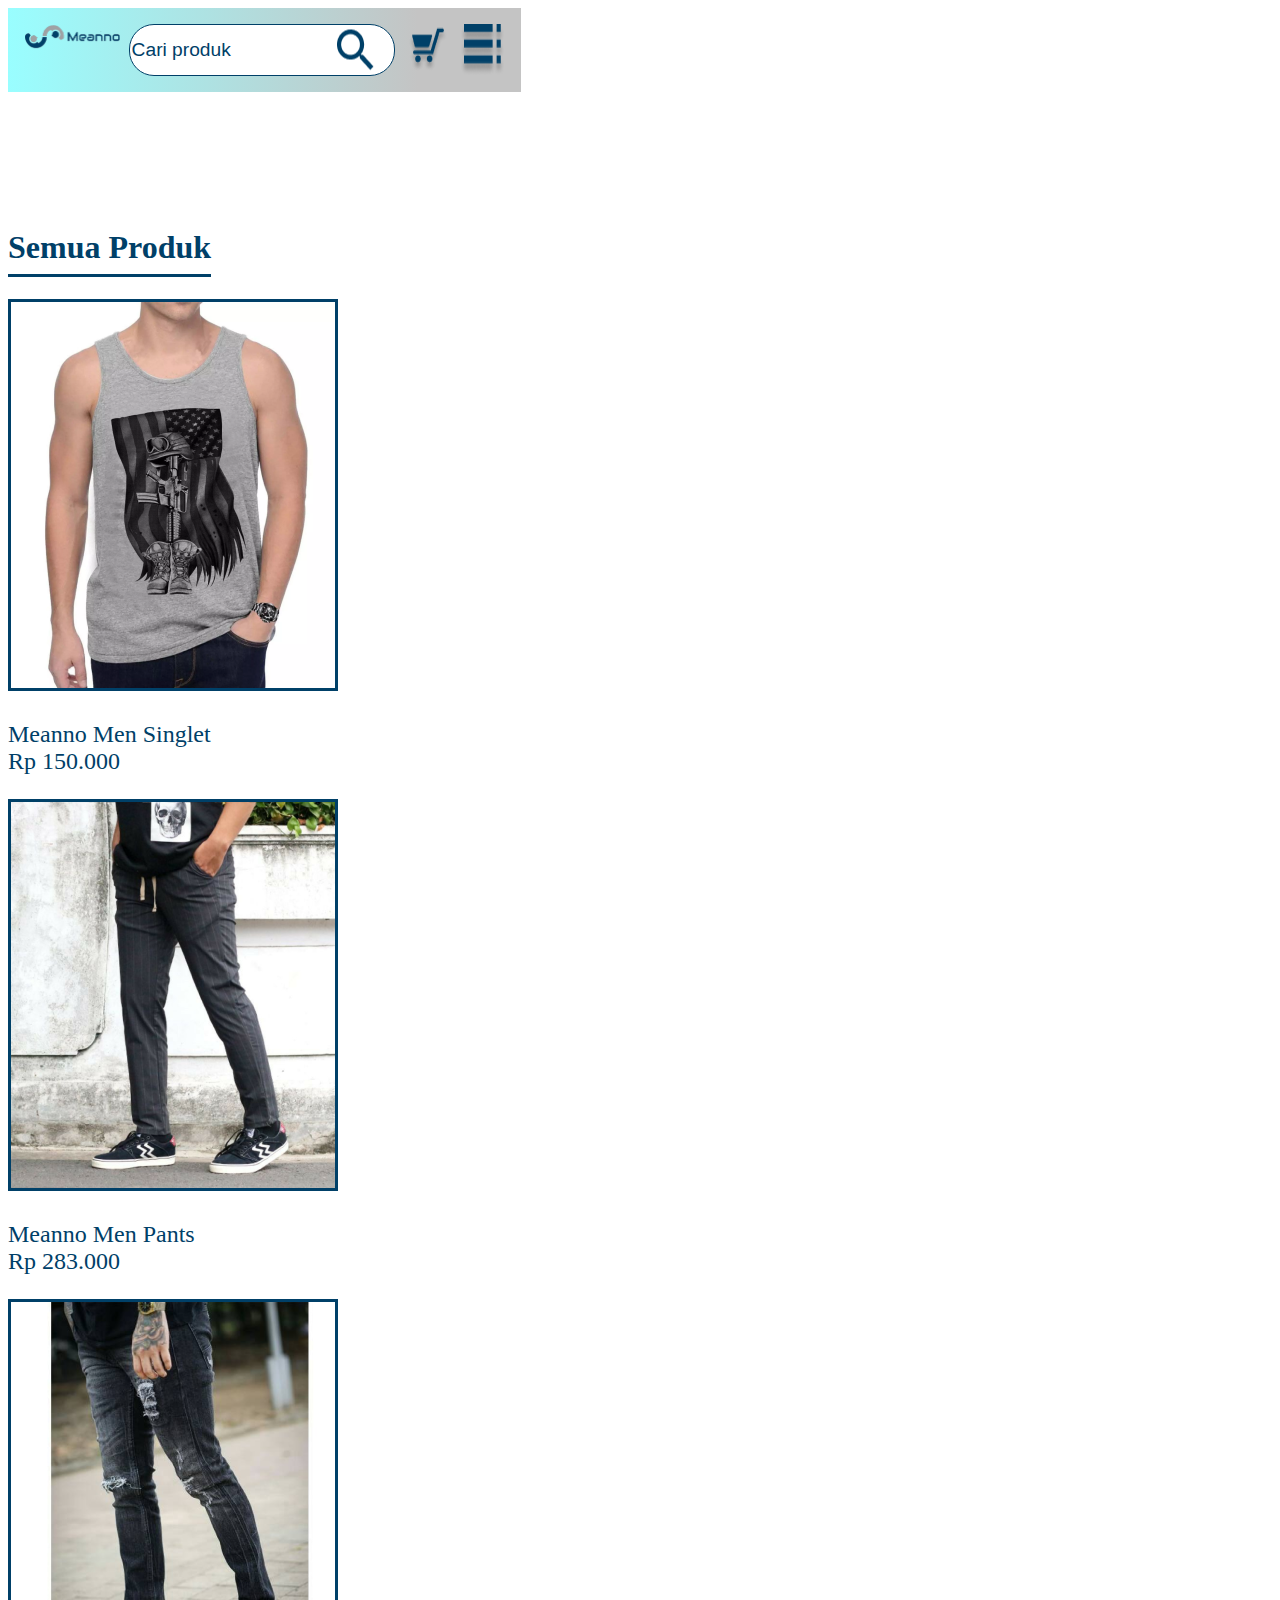
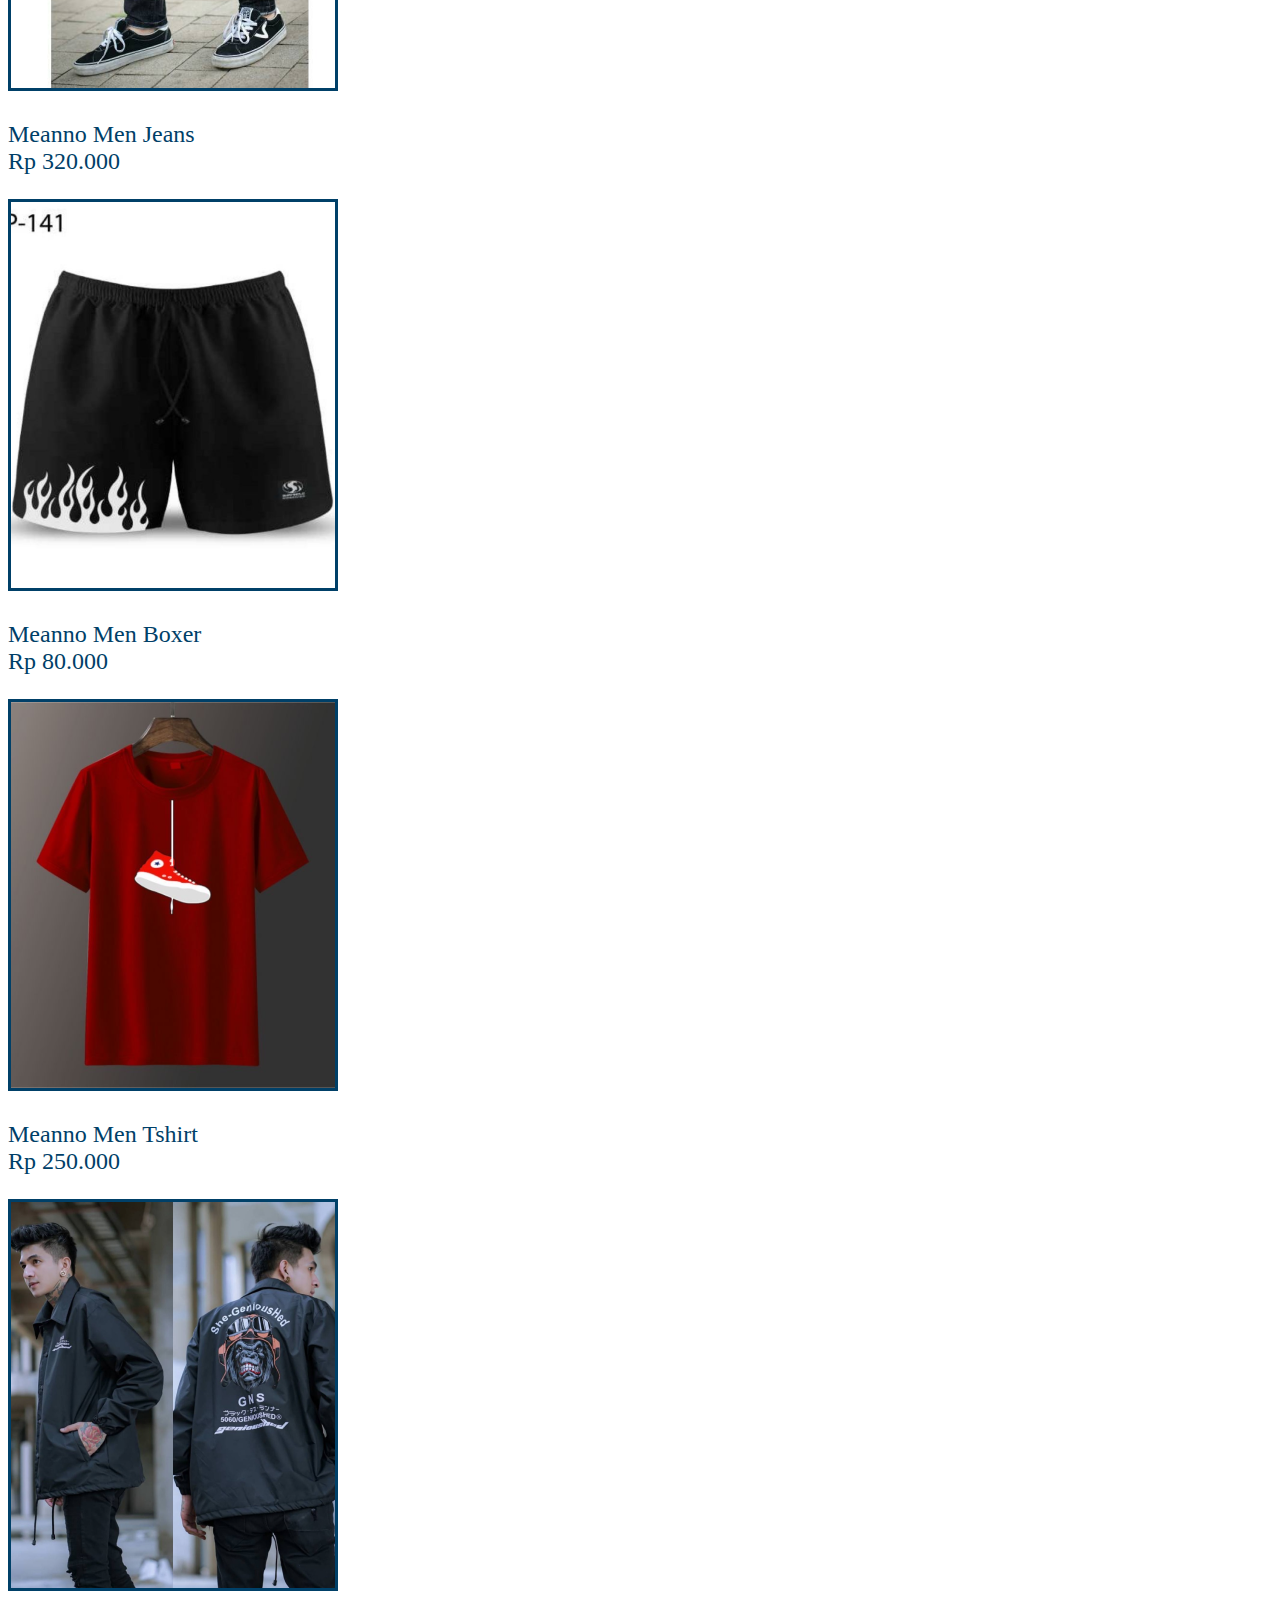
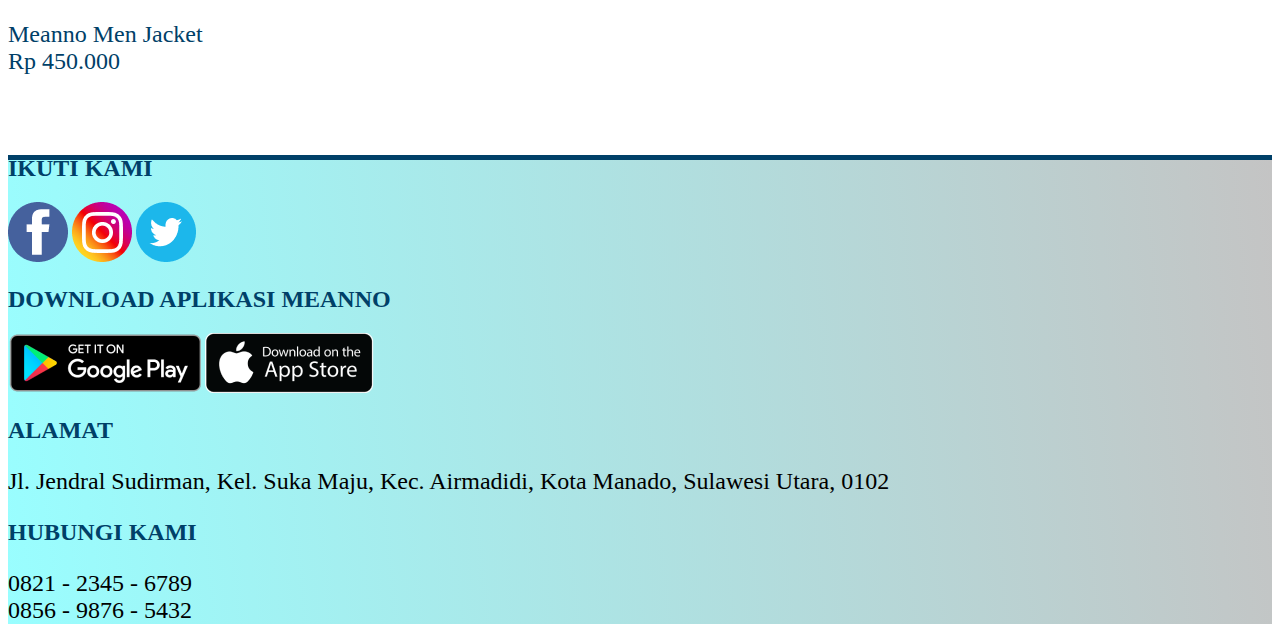
<file: PakaianPria.html>
<!doctype html>
<html lang="en">
  <head>
    <!-- Required meta tags -->
    <meta charset="utf-8">
    <meta name="viewport" content="width=device-width, initial-scale=1, shrink-to-fit=no">

    <!-- Bootstrap CSS -->
    <link rel="stylesheet" href="https://cdn.jsdelivr.net/npm/bootstrap@4.6.1/dist/css/bootstrap.min.css" integrity="sha384-zCbKRCUGaJDkqS1kPbPd7TveP5iyJE0EjAuZQTgFLD2ylzuqKfdKlfG/eSrtxUkn" crossorigin="anonymous">
    <link rel="stylesheet" href="style1.css">
    <title>Meanno Pakaian Pria</title>
  </head>
  <body>

    <div class="container-fluid">
      <div class="container">
        <div class="bar" id="bar">
          <div class="list px-1 py-1" id="list">
            <a href="aboutus.html"><h5>About Us</h5></a>
            <a href="MasukanDanSaran.html"><h5>Masukkan dan Saran</h5></a>
          </div>
        </div>  
      </div>
    </div>
    
    <div class="container-fluid">
      <div class="container">
        <div class="keranjang px-1 py-1" id="keranjang">
          <h5 class="text-center">Keranjangmu Masih Kosong :(</h5>
        </div>
      </div>
    </div>

    <div class="container-fluid header">
        <div class="container">
          <div class="navbar">
            <a href="index.html">
              <img class="logo" src="Image/Meanno.png" alt="">
            </a>
            <div class="wrap-search">
                <input type="text" class="form-control" placeholder="Cari produk">
                <img class="icon-search" src="Image/search.png" alt="">
            </div>
            <img class="cart ml-md-5" id="cart" src="Image/353403-cart_107514 2.png" alt="">
            <img class="toggle" id="toggle" src="Image/Vector.png" alt="">
          </div>
        </div>
    </div>

    <div class="body">
      <div class="container-fluid">
        <div class="container">
          <div class="text">
            <h1>Semua Produk</h1>
          </div>
          <div class="row spesial d-flex justify-content-between mt-3">
            <div class="col text-center position-relative">
              <img src="Image/39a2b067e1804915e67b755684c0a3a5.jpg_2200x2200q80 1.png" alt="">
              <p>Meanno Men Singlet <br>Rp 150.000 </p>
            </div>
            <div class="col text-center position-relative">
              <img src="Image/34c1846ce605360407ba97d509424d68 1.png" alt="">
              <p>Meanno Men Pants <br>Rp 283.000 </p>
            </div>
            <div class="col text-center position-relative">
              <img src="Image/c0b8b28da9442235065d307300dec751 1.png" alt="">
              <p>Meanno Men Jeans <br>Rp 320.000 </p>
            </div>
            <div class="col text-center position-relative">
              <img src="Image/IMG_2197 1.png" alt="">
              <p>Meanno Men Boxer <br>Rp 80.000 </p>
            </div>
            <div class="col text-center position-relative">
              <img src="Image/IMG_2193 1.png" alt="">
              <p>Meanno Men Tshirt <br>Rp 250.000 </p>
            </div>
            <div class="col text-center position-relative">
              <img src="Image/c7492c6727bc576da3ae897662e803d1 1.png" alt="">
              <p>Meanno Men Jacket <br>Rp 450.000 </p>
            </div>
          </div>
        </div>
      </div>

      <div class="background">
        <div class="hr"></div>
        <div class="container-fluid">
          <div class="container">
            <div class="row">
              <div class="col-6 mt-5">
                <h2 class="mb-3">IKUTI KAMI</h2>
                <div class="icon-sosmed">
                  <a href="https://www.facebook.com/" target="_blank"><img class="mr-3" src="Image/834722_facebook_icon 1.png" alt=""></a>
                  <a href="https://www.instagram.com/" target="_blank"><img class="mr-3" src="Image/3225191_app_instagram_logo_media_popular_icon 1.png" alt=""></a>
                  <a href="https://twitter.com/" target="_blank"><img class="mr-3" src="Image/294709_circle_twitter_icon 1.png" alt=""></a>
                </div>
              </div>
              <div class="col-6 mt-5">
                <h2 class="ml-5">DOWNLOAD APLIKASI MEANNO</h2>
                <a class="ml-5" href="https://play.google.com/store" target="_blank"><img src="Image/en_badge_web_generic 1.png" alt=""></a>
                <a class="ml-sm-5" href="https://www.apple.com/id/app-store/" target="_blank"><img src="Image/SeekPng 1.png" alt=""></a>
              </div>
            </div>
            <div class="row">
              <div class="col-6 mt-5">
                <h2>ALAMAT</h2>
                <p class="mr-5">Jl. Jendral Sudirman, Kel. Suka Maju, Kec. Airmadidi, Kota Manado, Sulawesi Utara, 0102</p>
              </div>
              <div class="col-6 mt-5">
                <h2 class="ml-5">HUBUNGI KAMI</h2>
                <p class="ml-5">0821 - 2345 - 6789 <br>0856 - 9876 - 5432</p>
              </div>
            </div>
          </div>
        </div>
      </div>
    </div>

    <script>
      var toggler = document.getElementById("toggle")
      var cartt = document.getElementById("cart")
      var keranjangg = document.getElementById("keranjang")
      var barr = document.getElementById("bar")
      var listt = document.getElementById("list")

      toggler.onclick = function (){
        listt.style.display = "flex"
        barr.style.display = "flex"
      }

      cartt.onclick = function (){
        keranjangg.style.display = "flex"
      }

      window.addEventListener('mouseup', function(event){
        var box = document.getElementById('box1');
        if (event.target != box && event.target.parentNode != box){
            listt.style.display = 'none';
            barr.style.display = 'none' ;
            keranjang.style.display = 'none';
        }
      });
    </script>

    <!-- Optional JavaScript; choose one of the two! -->

    <!-- Option 1: jQuery and Bootstrap Bundle (includes Popper) -->
    <script src="https://cdn.jsdelivr.net/npm/jquery@3.5.1/dist/jquery.slim.min.js" integrity="sha384-DfXdz2htPH0lsSSs5nCTpuj/zy4C+OGpamoFVy38MVBnE+IbbVYUew+OrCXaRkfj" crossorigin="anonymous"></script>
    <script src="https://cdn.jsdelivr.net/npm/bootstrap@4.6.1/dist/js/bootstrap.bundle.min.js" integrity="sha384-fQybjgWLrvvRgtW6bFlB7jaZrFsaBXjsOMm/tB9LTS58ONXgqbR9W8oWht/amnpF" crossorigin="anonymous"></script>

    <!-- Option 2: Separate Popper and Bootstrap JS -->
    <!--
    <script src="https://cdn.jsdelivr.net/npm/jquery@3.5.1/dist/jquery.slim.min.js" integrity="sha384-DfXdz2htPH0lsSSs5nCTpuj/zy4C+OGpamoFVy38MVBnE+IbbVYUew+OrCXaRkfj" crossorigin="anonymous"></script>
    <script src="https://cdn.jsdelivr.net/npm/popper.js@1.16.1/dist/umd/popper.min.js" integrity="sha384-9/reFTGAW83EW2RDu2S0VKaIzap3H66lZH81PoYlFhbGU+6BZp6G7niu735Sk7lN" crossorigin="anonymous"></script>
    <script src="https://cdn.jsdelivr.net/npm/bootstrap@4.6.1/dist/js/bootstrap.min.js" integrity="sha384-VHvPCCyXqtD5DqJeNxl2dtTyhF78xXNXdkwX1CZeRusQfRKp+tA7hAShOK/B/fQ2" crossorigin="anonymous"></script>
    -->
  </body>
</html>
</file>
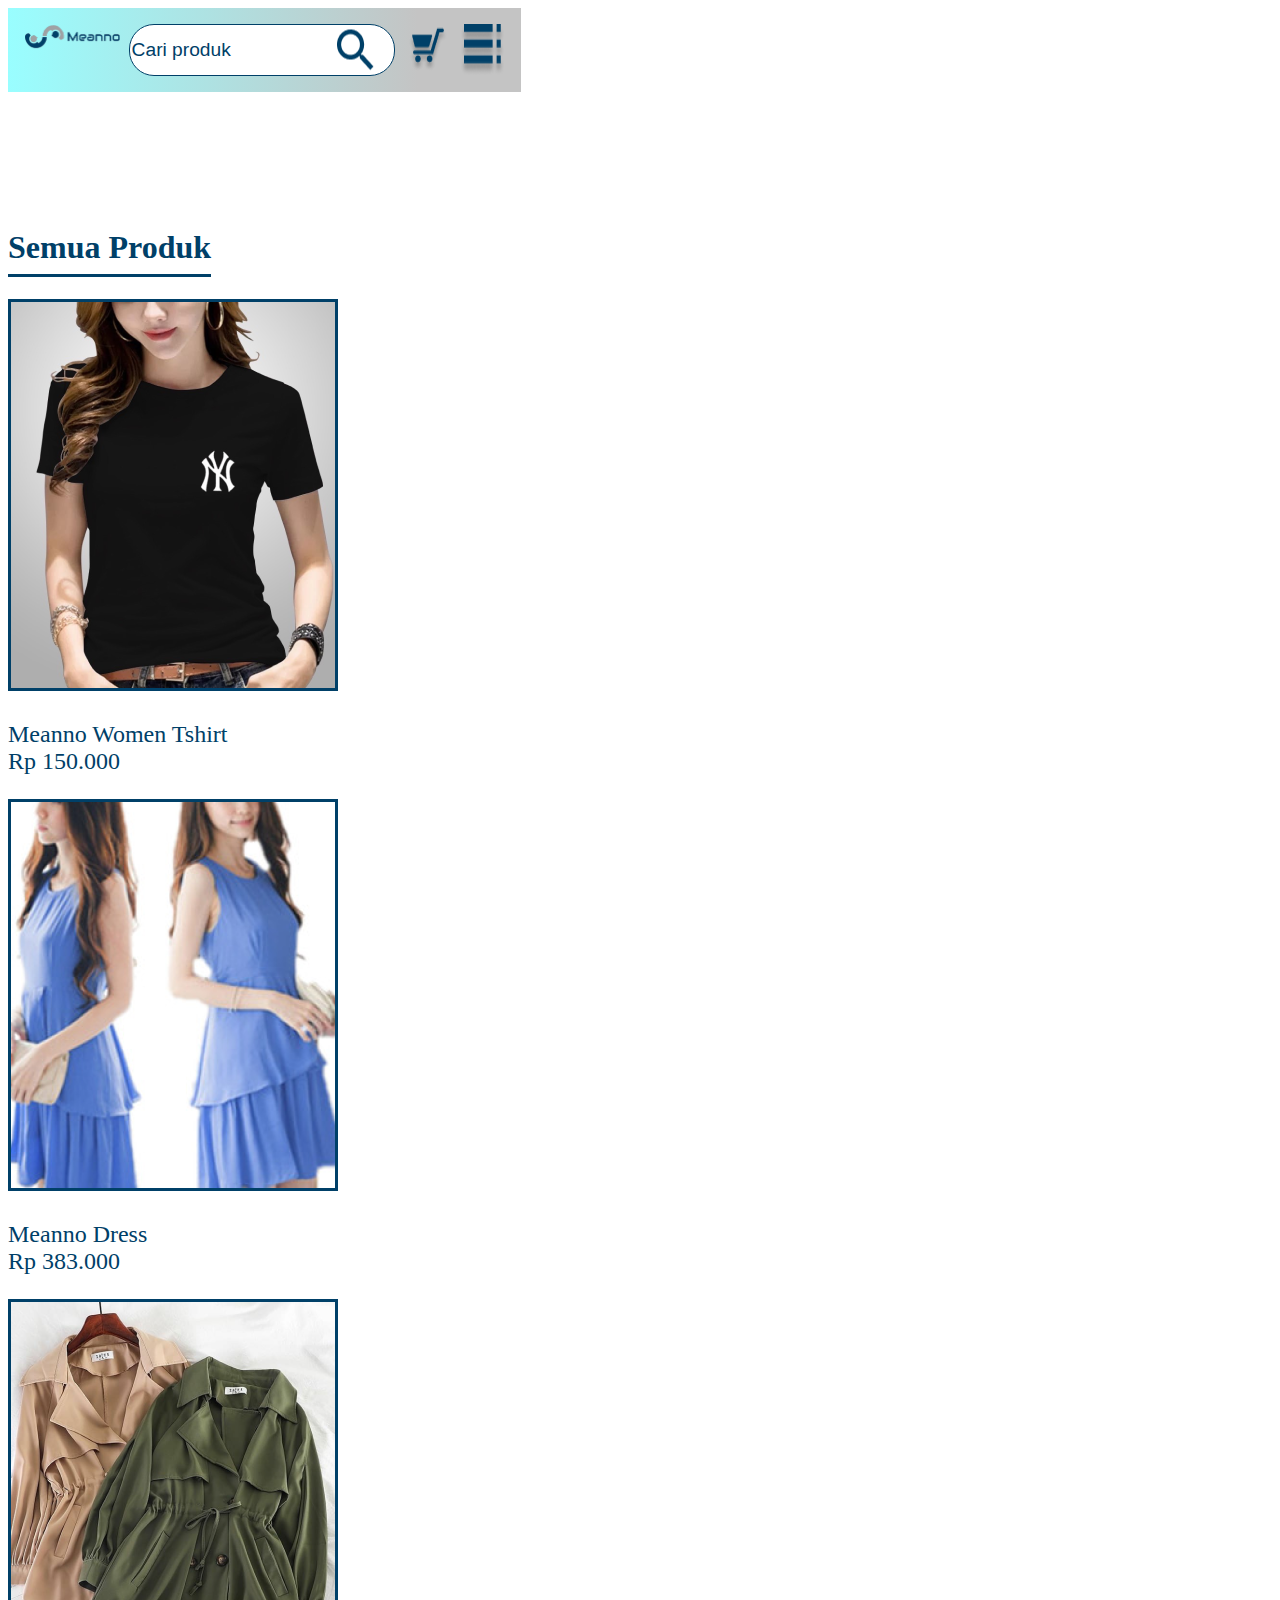
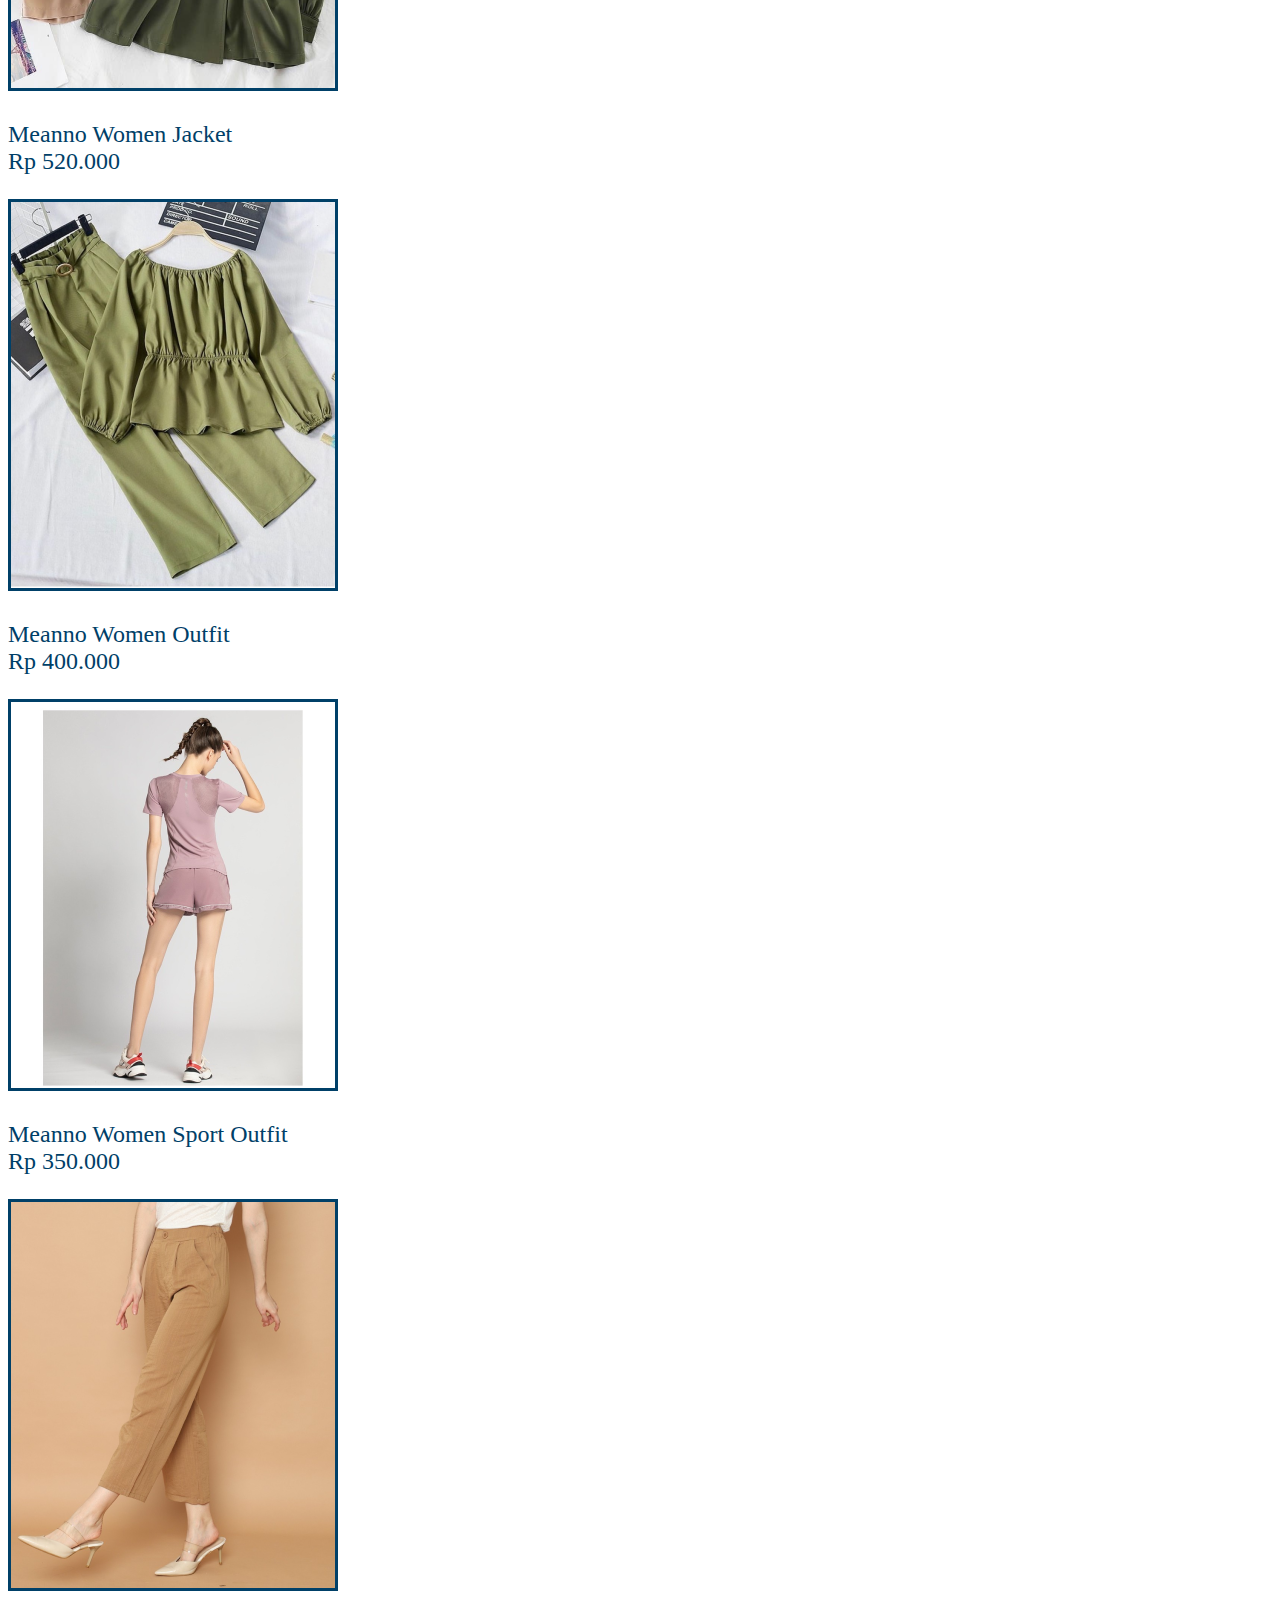
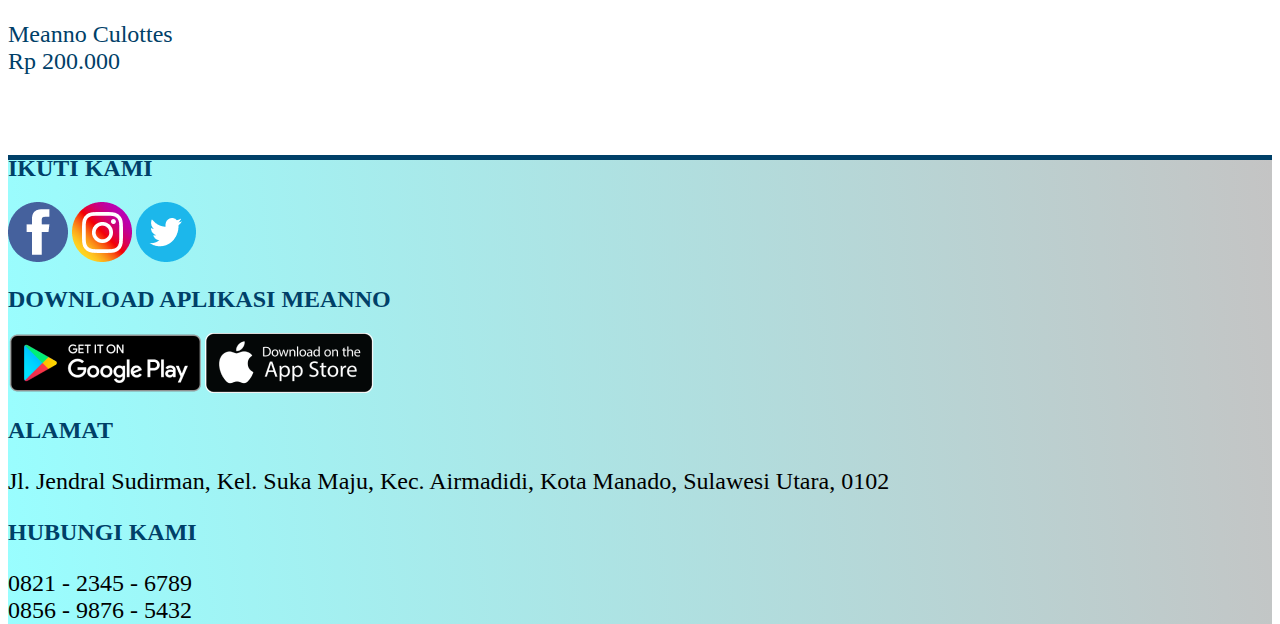
<file: PakaianWanita.html>
<!doctype html>
<html lang="en">
  <head>
    <!-- Required meta tags -->
    <meta charset="utf-8">
    <meta name="viewport" content="width=device-width, initial-scale=1, shrink-to-fit=no">

    <!-- Bootstrap CSS -->
    <link rel="stylesheet" href="https://cdn.jsdelivr.net/npm/bootstrap@4.6.1/dist/css/bootstrap.min.css" integrity="sha384-zCbKRCUGaJDkqS1kPbPd7TveP5iyJE0EjAuZQTgFLD2ylzuqKfdKlfG/eSrtxUkn" crossorigin="anonymous">
    <link rel="stylesheet" href="style1.css">
    <title>Meanno Pakaian Wanita</title>
  </head>
  <body>

    <div class="container-fluid">
      <div class="container">
        <div class="bar" id="bar">
          <div class="list px-1 py-1" id="list">
            <a href="aboutus.html"><h5>About Us</h5></a>
            <a href="MasukanDanSaran.html"><h5>Masukkan dan Saran</h5></a>
          </div>
        </div>  
      </div>
    </div>
    
    <div class="container-fluid">
      <div class="container">
        <div class="keranjang px-1 py-1" id="keranjang">
          <h5 class="text-center">Keranjangmu Masih Kosong :(</h5>
        </div>
      </div>
    </div>

    <div class="container-fluid header">
        <div class="container">
          <div class="navbar">
            <a href="index.html">
              <img class="logo" src="Image/Meanno.png" alt="">
            </a>
            <div class="wrap-search">
                <input type="text" class="form-control" placeholder="Cari produk">
                <img class="icon-search" src="Image/search.png" alt="">
            </div>
            <img class="cart ml-md-5" id="cart" src="Image/353403-cart_107514 2.png" alt="">
            <img class="toggle" id="toggle" src="Image/Vector.png" alt="">
          </div>
        </div>
    </div>

    <div class="body">
      <div class="container-fluid">
        <div class="container">
          <div class="text">
            <h1>Semua Produk</h1>
          </div>
          <div class="row spesial d-flex justify-content-between mt-3">
            <div class="col text-center position-relative">
              <img src="Image/IMG_2180 1.png" alt="">
              <p>Meanno Women Tshirt <br>Rp 150.000 </p>
            </div>
            <div class="col text-center position-relative">
              <img src="Image/103342190_1192948e-db01-4904-b312-317967a19ed1_300_402.png" alt="">
              <p>Meanno Dress <br>Rp 383.000 </p>
            </div>
            <div class="col text-center position-relative">
              <img src="Image/IMG_2140 1.png" alt="">
              <p>Meanno Women Jacket <br>Rp 520.000 </p>
            </div>
            <div class="col text-center position-relative">
              <img src="Image/IMG_2138 1.png" alt="">
              <p>Meanno Women Outfit <br>Rp 400.000 </p>
            </div>
            <div class="col text-center position-relative">
              <img src="Image/IMG_2190 1.png" alt="">
              <p>Meanno Women Sport Outfit <br>Rp 350.000 </p>
            </div>
            <div class="col text-center position-relative">
              <img src="Image/1bfdccb62fdc640b55c43e5050e93790 1.png" alt="">
              <p>Meanno Culottes <br>Rp 200.000 </p>
            </div>
          </div>
        </div>
      </div>

      <div class="background">
        <div class="hr"></div>
        <div class="container-fluid">
          <div class="container">
            <div class="row">
              <div class="col-6 mt-5">
                <h2 class="mb-3">IKUTI KAMI</h2>
                <div class="icon-sosmed">
                  <a href="https://www.facebook.com/" target="_blank"><img class="mr-3" src="Image/834722_facebook_icon 1.png" alt=""></a>
                  <a href="https://www.instagram.com/" target="_blank"><img class="mr-3" src="Image/3225191_app_instagram_logo_media_popular_icon 1.png" alt=""></a>
                  <a href="https://twitter.com/" target="_blank"><img class="mr-3" src="Image/294709_circle_twitter_icon 1.png" alt=""></a>
                </div>
              </div>
              <div class="col-6 mt-5">
                <h2 class="ml-5">DOWNLOAD APLIKASI MEANNO</h2>
                <a class="ml-5" href="https://play.google.com/store" target="_blank"><img src="Image/en_badge_web_generic 1.png" alt=""></a>
                <a class="ml-sm-5" href="https://www.apple.com/id/app-store/" target="_blank"><img src="Image/SeekPng 1.png" alt=""></a>
              </div>
            </div>
            <div class="row">
              <div class="col-6 mt-5">
                <h2>ALAMAT</h2>
                <p class="mr-5">Jl. Jendral Sudirman, Kel. Suka Maju, Kec. Airmadidi, Kota Manado, Sulawesi Utara, 0102</p>
              </div>
              <div class="col-6 mt-5">
                <h2 class="ml-5">HUBUNGI KAMI</h2>
                <p class="ml-5">0821 - 2345 - 6789 <br>0856 - 9876 - 5432</p>
              </div>
            </div>
          </div>
        </div>
      </div>
    </div>

    <script>
      var toggler = document.getElementById("toggle")
      var cartt = document.getElementById("cart")
      var keranjangg = document.getElementById("keranjang")
      var barr = document.getElementById("bar")
      var listt = document.getElementById("list")

      toggler.onclick = function (){
        listt.style.display = "flex"
        barr.style.display = "flex"
      }

      cartt.onclick = function (){
        keranjangg.style.display = "flex"
      }

      window.addEventListener('mouseup', function(event){
        var box = document.getElementById('box1');
        if (event.target != box && event.target.parentNode != box){
            listt.style.display = 'none';
            barr.style.display = 'none' ;
            keranjang.style.display = 'none';
        }
      });
    </script>

    <!-- Optional JavaScript; choose one of the two! -->

    <!-- Option 1: jQuery and Bootstrap Bundle (includes Popper) -->
    <script src="https://cdn.jsdelivr.net/npm/jquery@3.5.1/dist/jquery.slim.min.js" integrity="sha384-DfXdz2htPH0lsSSs5nCTpuj/zy4C+OGpamoFVy38MVBnE+IbbVYUew+OrCXaRkfj" crossorigin="anonymous"></script>
    <script src="https://cdn.jsdelivr.net/npm/bootstrap@4.6.1/dist/js/bootstrap.bundle.min.js" integrity="sha384-fQybjgWLrvvRgtW6bFlB7jaZrFsaBXjsOMm/tB9LTS58ONXgqbR9W8oWht/amnpF" crossorigin="anonymous"></script>

    <!-- Option 2: Separate Popper and Bootstrap JS -->
    <!--
    <script src="https://cdn.jsdelivr.net/npm/jquery@3.5.1/dist/jquery.slim.min.js" integrity="sha384-DfXdz2htPH0lsSSs5nCTpuj/zy4C+OGpamoFVy38MVBnE+IbbVYUew+OrCXaRkfj" crossorigin="anonymous"></script>
    <script src="https://cdn.jsdelivr.net/npm/popper.js@1.16.1/dist/umd/popper.min.js" integrity="sha384-9/reFTGAW83EW2RDu2S0VKaIzap3H66lZH81PoYlFhbGU+6BZp6G7niu735Sk7lN" crossorigin="anonymous"></script>
    <script src="https://cdn.jsdelivr.net/npm/bootstrap@4.6.1/dist/js/bootstrap.min.js" integrity="sha384-VHvPCCyXqtD5DqJeNxl2dtTyhF78xXNXdkwX1CZeRusQfRKp+tA7hAShOK/B/fQ2" crossorigin="anonymous"></script>
    -->
  </body>
</html>
</file>
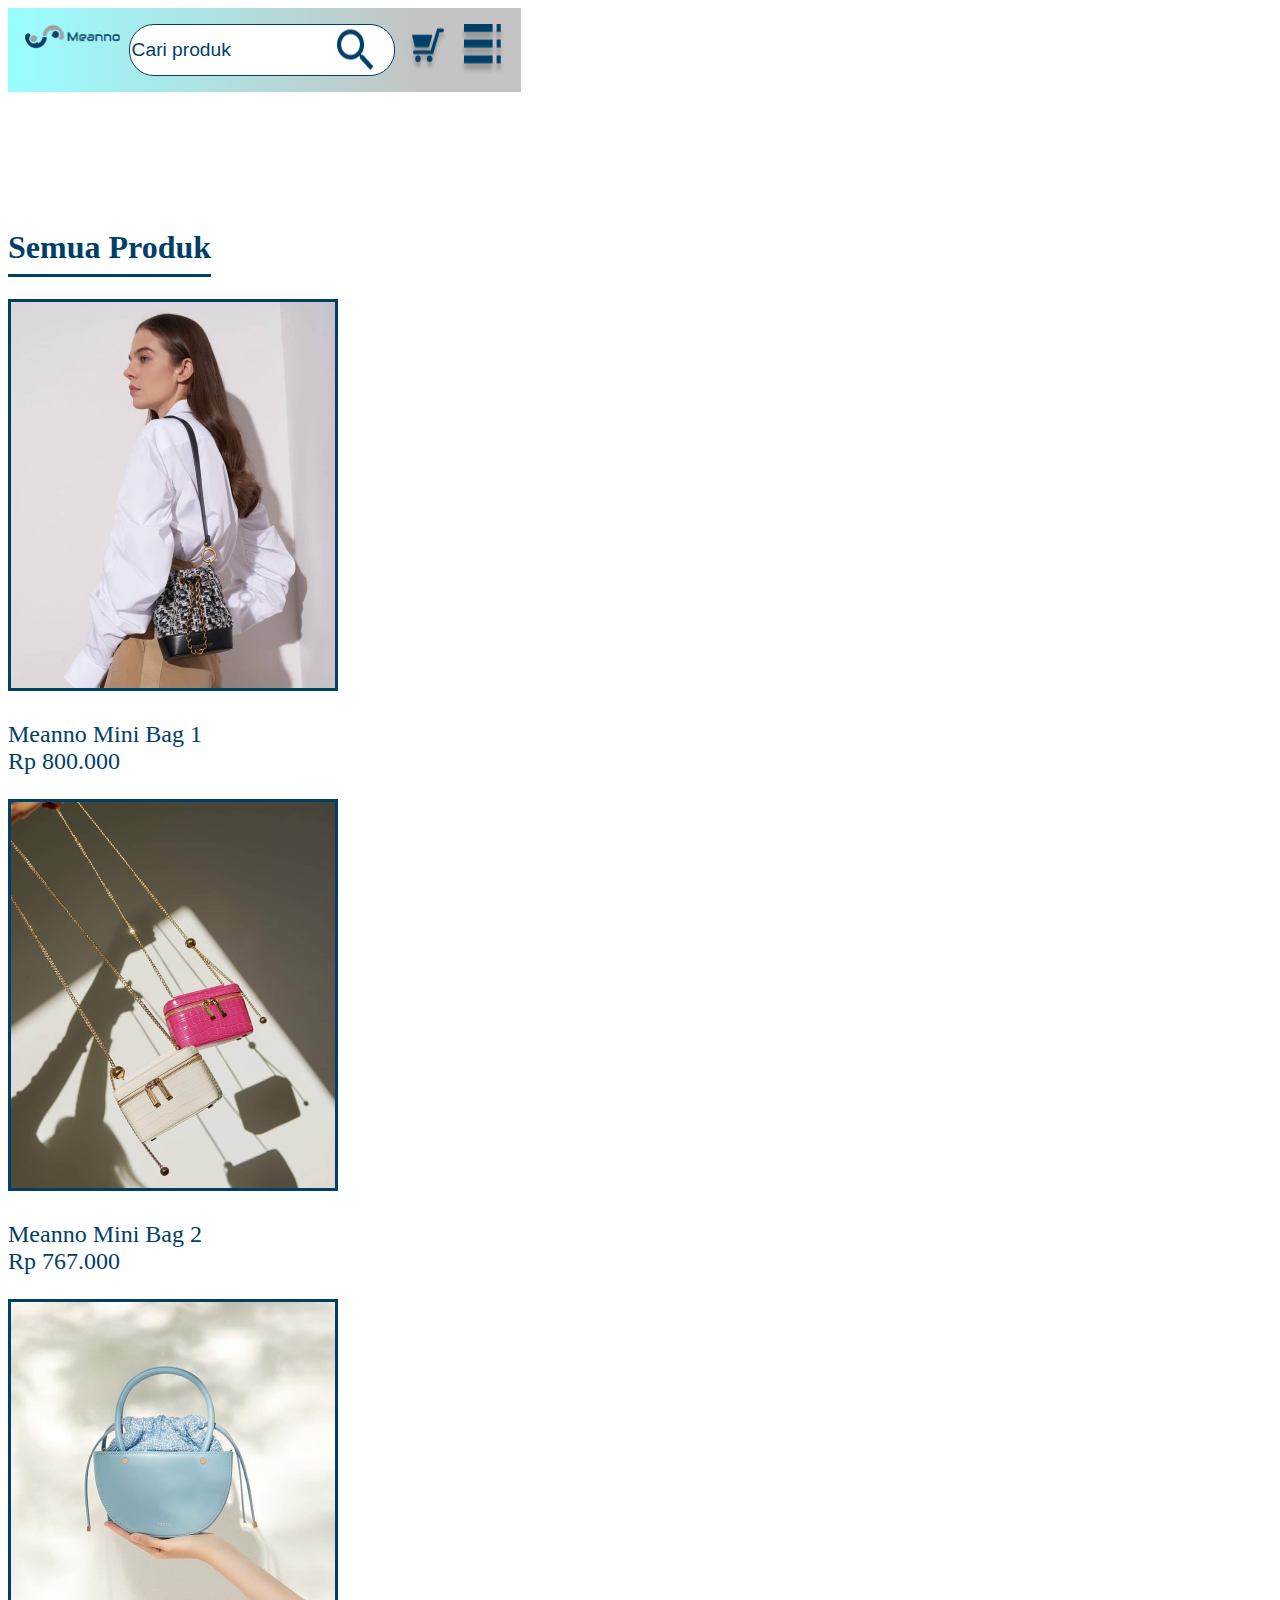
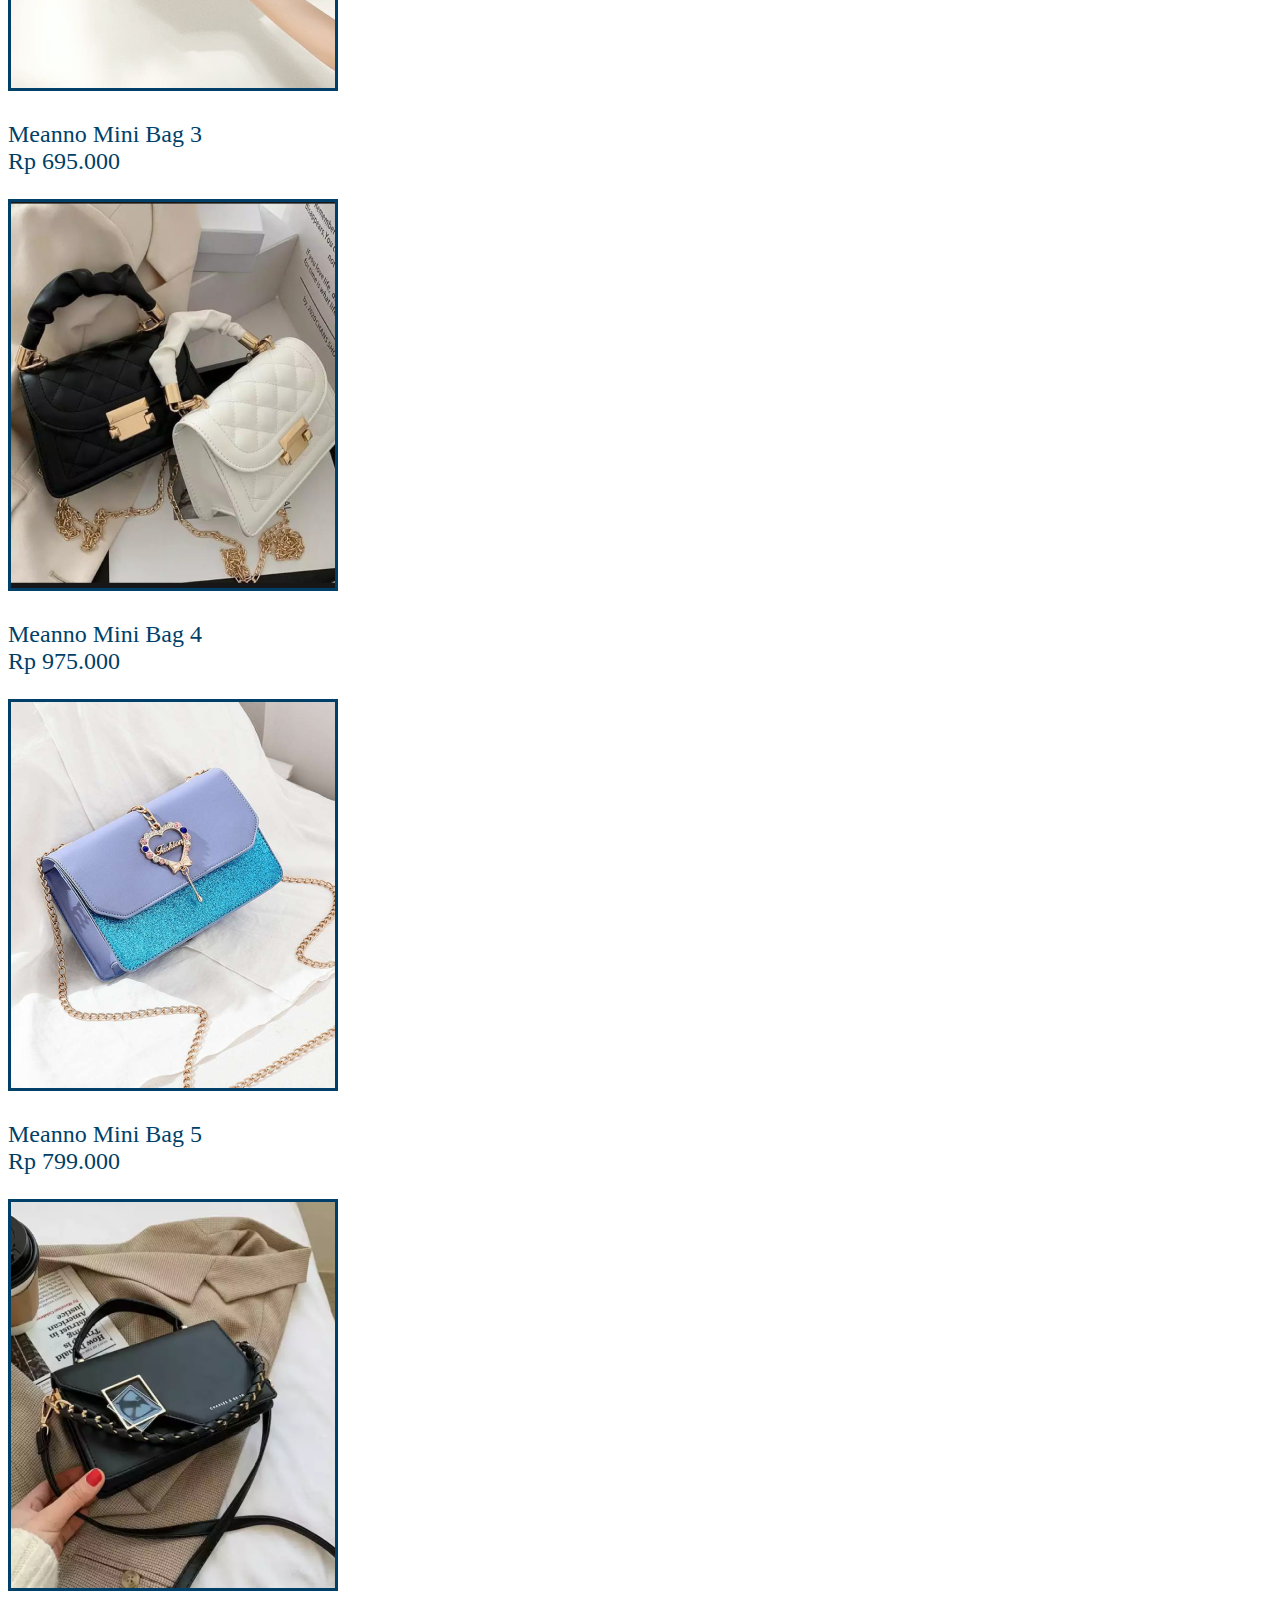
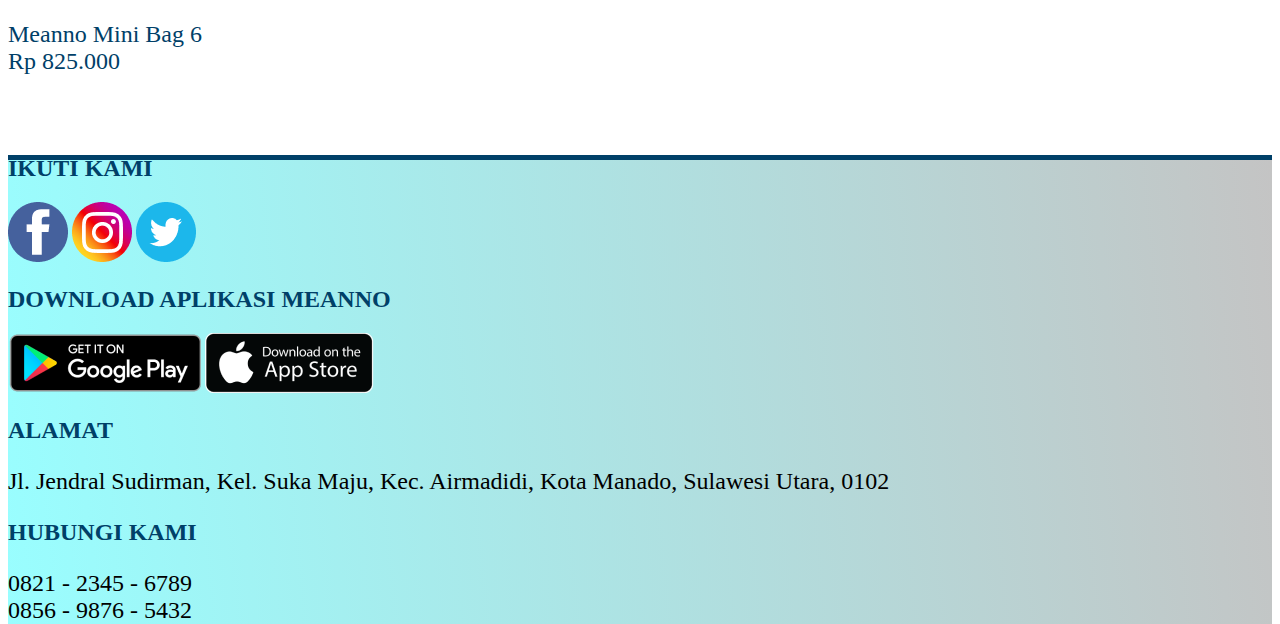
<file: Tas.html>
<!doctype html>
<html lang="en">
  <head>
    <!-- Required meta tags -->
    <meta charset="utf-8">
    <meta name="viewport" content="width=device-width, initial-scale=1, shrink-to-fit=no">

    <!-- Bootstrap CSS -->
    <link rel="stylesheet" href="https://cdn.jsdelivr.net/npm/bootstrap@4.6.1/dist/css/bootstrap.min.css" integrity="sha384-zCbKRCUGaJDkqS1kPbPd7TveP5iyJE0EjAuZQTgFLD2ylzuqKfdKlfG/eSrtxUkn" crossorigin="anonymous">
    <link rel="stylesheet" href="style1.css">
    <title>Meanno Pakaian Wanita</title>
  </head>
  <body>

    <div class="container-fluid">
      <div class="container">
        <div class="bar" id="bar">
          <div class="list px-1 py-1" id="list">
            <a href="aboutus.html"><h5>About Us</h5></a>
            <a href="MasukanDanSaran.html"><h5>Masukkan dan Saran</h5></a>
          </div>
        </div>  
      </div>
    </div>
    
    <div class="container-fluid">
      <div class="container">
        <div class="keranjang px-1 py-1" id="keranjang">
          <h5 class="text-center">Keranjangmu Masih Kosong :(</h5>
        </div>
      </div>
    </div>

    <div class="container-fluid header">
        <div class="container">
          <div class="navbar">
            <a href="index.html">
              <img class="logo" src="Image/Meanno.png" alt="">
            </a>
            <div class="wrap-search">
                <input type="text" class="form-control" placeholder="Cari produk">
                <img class="icon-search" src="Image/search.png" alt="">
            </div>
            <img class="cart ml-md-5" id="cart" src="Image/353403-cart_107514 2.png" alt="">
            <img class="toggle" id="toggle" src="Image/Vector.png" alt="">
          </div>
        </div>
    </div>

    <div class="body">
      <div class="container-fluid">
        <div class="container">
          <div class="text">
            <h1>Semua Produk</h1>
          </div>
          <div class="row spesial d-flex justify-content-between mt-3">
            <div class="col text-center position-relative">
              <img src="Image/IMG_4525 1.png" alt="">
              <p>Meanno Mini Bag 1 <br>Rp 800.000 </p>
            </div>
            <div class="col text-center position-relative">
              <img src="Image/IMG_4528 1.png" alt="">
              <p>Meanno Mini Bag 2 <br>Rp 767.000 </p>
            </div>
            <div class="col text-center position-relative">
              <img src="Image/IMG_4526 1.png" alt="">
              <p>Meanno Mini Bag 3 <br>Rp 695.000 </p>
            </div>
            <div class="col text-center position-relative">
              <img src="Image/889d33efd0fbe761c5d295ec07e81fbd 1.png" alt="">
              <p>Meanno Mini Bag 4 <br>Rp 975.000 </p>
            </div>
            <div class="col text-center position-relative">
              <img src="Image/no_brand_tas_fashion_tas_selempang_bahu_cewek_import_terbaru_tali_rantai_jhf19_full05_f0jr7d2c 1.png" alt="">
              <p>Meanno Mini Bag 5 <br>Rp 799.000 </p>
            </div>
            <div class="col text-center position-relative">
              <img src="Image/528fd27a0fbb73cf4507938be903eee7.jpg_720x720q80 1.png" alt="">
              <p>Meanno Mini Bag 6 <br>Rp 825.000 </p>
            </div>
          </div>
        </div>
      </div>

      <div class="background">
        <div class="hr"></div>
        <div class="container-fluid">
          <div class="container">
            <div class="row">
              <div class="col-6 mt-5">
                <h2 class="mb-3">IKUTI KAMI</h2>
                <div class="icon-sosmed">
                  <a href="https://www.facebook.com/" target="_blank"><img class="mr-3" src="Image/834722_facebook_icon 1.png" alt=""></a>
                  <a href="https://www.instagram.com/" target="_blank"><img class="mr-3" src="Image/3225191_app_instagram_logo_media_popular_icon 1.png" alt=""></a>
                  <a href="https://twitter.com/" target="_blank"><img class="mr-3" src="Image/294709_circle_twitter_icon 1.png" alt=""></a>
                </div>
              </div>
              <div class="col-6 mt-5">
                <h2 class="ml-5">DOWNLOAD APLIKASI MEANNO</h2>
                <a class="ml-5" href="https://play.google.com/store" target="_blank"><img src="Image/en_badge_web_generic 1.png" alt=""></a>
                <a class="ml-sm-5" href="https://www.apple.com/id/app-store/" target="_blank"><img src="Image/SeekPng 1.png" alt=""></a>
              </div>
            </div>
            <div class="row">
              <div class="col-6 mt-5">
                <h2>ALAMAT</h2>
                <p class="mr-5">Jl. Jendral Sudirman, Kel. Suka Maju, Kec. Airmadidi, Kota Manado, Sulawesi Utara, 0102</p>
              </div>
              <div class="col-6 mt-5">
                <h2 class="ml-5">HUBUNGI KAMI</h2>
                <p class="ml-5">0821 - 2345 - 6789 <br>0856 - 9876 - 5432</p>
              </div>
            </div>
          </div>
        </div>
      </div>
    </div>

    <script>
      var toggler = document.getElementById("toggle")
      var cartt = document.getElementById("cart")
      var keranjangg = document.getElementById("keranjang")
      var barr = document.getElementById("bar")
      var listt = document.getElementById("list")

      toggler.onclick = function (){
        listt.style.display = "flex"
        barr.style.display = "flex"
      }

      cartt.onclick = function (){
        keranjangg.style.display = "flex"
      }

      window.addEventListener('mouseup', function(event){
        var box = document.getElementById('box1');
        if (event.target != box && event.target.parentNode != box){
            listt.style.display = 'none';
            barr.style.display = 'none' ;
            keranjang.style.display = 'none';
        }
      });
    </script>

    <!-- Optional JavaScript; choose one of the two! -->

    <!-- Option 1: jQuery and Bootstrap Bundle (includes Popper) -->
    <script src="https://cdn.jsdelivr.net/npm/jquery@3.5.1/dist/jquery.slim.min.js" integrity="sha384-DfXdz2htPH0lsSSs5nCTpuj/zy4C+OGpamoFVy38MVBnE+IbbVYUew+OrCXaRkfj" crossorigin="anonymous"></script>
    <script src="https://cdn.jsdelivr.net/npm/bootstrap@4.6.1/dist/js/bootstrap.bundle.min.js" integrity="sha384-fQybjgWLrvvRgtW6bFlB7jaZrFsaBXjsOMm/tB9LTS58ONXgqbR9W8oWht/amnpF" crossorigin="anonymous"></script>

    <!-- Option 2: Separate Popper and Bootstrap JS -->
    <!--
    <script src="https://cdn.jsdelivr.net/npm/jquery@3.5.1/dist/jquery.slim.min.js" integrity="sha384-DfXdz2htPH0lsSSs5nCTpuj/zy4C+OGpamoFVy38MVBnE+IbbVYUew+OrCXaRkfj" crossorigin="anonymous"></script>
    <script src="https://cdn.jsdelivr.net/npm/popper.js@1.16.1/dist/umd/popper.min.js" integrity="sha384-9/reFTGAW83EW2RDu2S0VKaIzap3H66lZH81PoYlFhbGU+6BZp6G7niu735Sk7lN" crossorigin="anonymous"></script>
    <script src="https://cdn.jsdelivr.net/npm/bootstrap@4.6.1/dist/js/bootstrap.min.js" integrity="sha384-VHvPCCyXqtD5DqJeNxl2dtTyhF78xXNXdkwX1CZeRusQfRKp+tA7hAShOK/B/fQ2" crossorigin="anonymous"></script>
    -->
  </body>
</html>
</file>
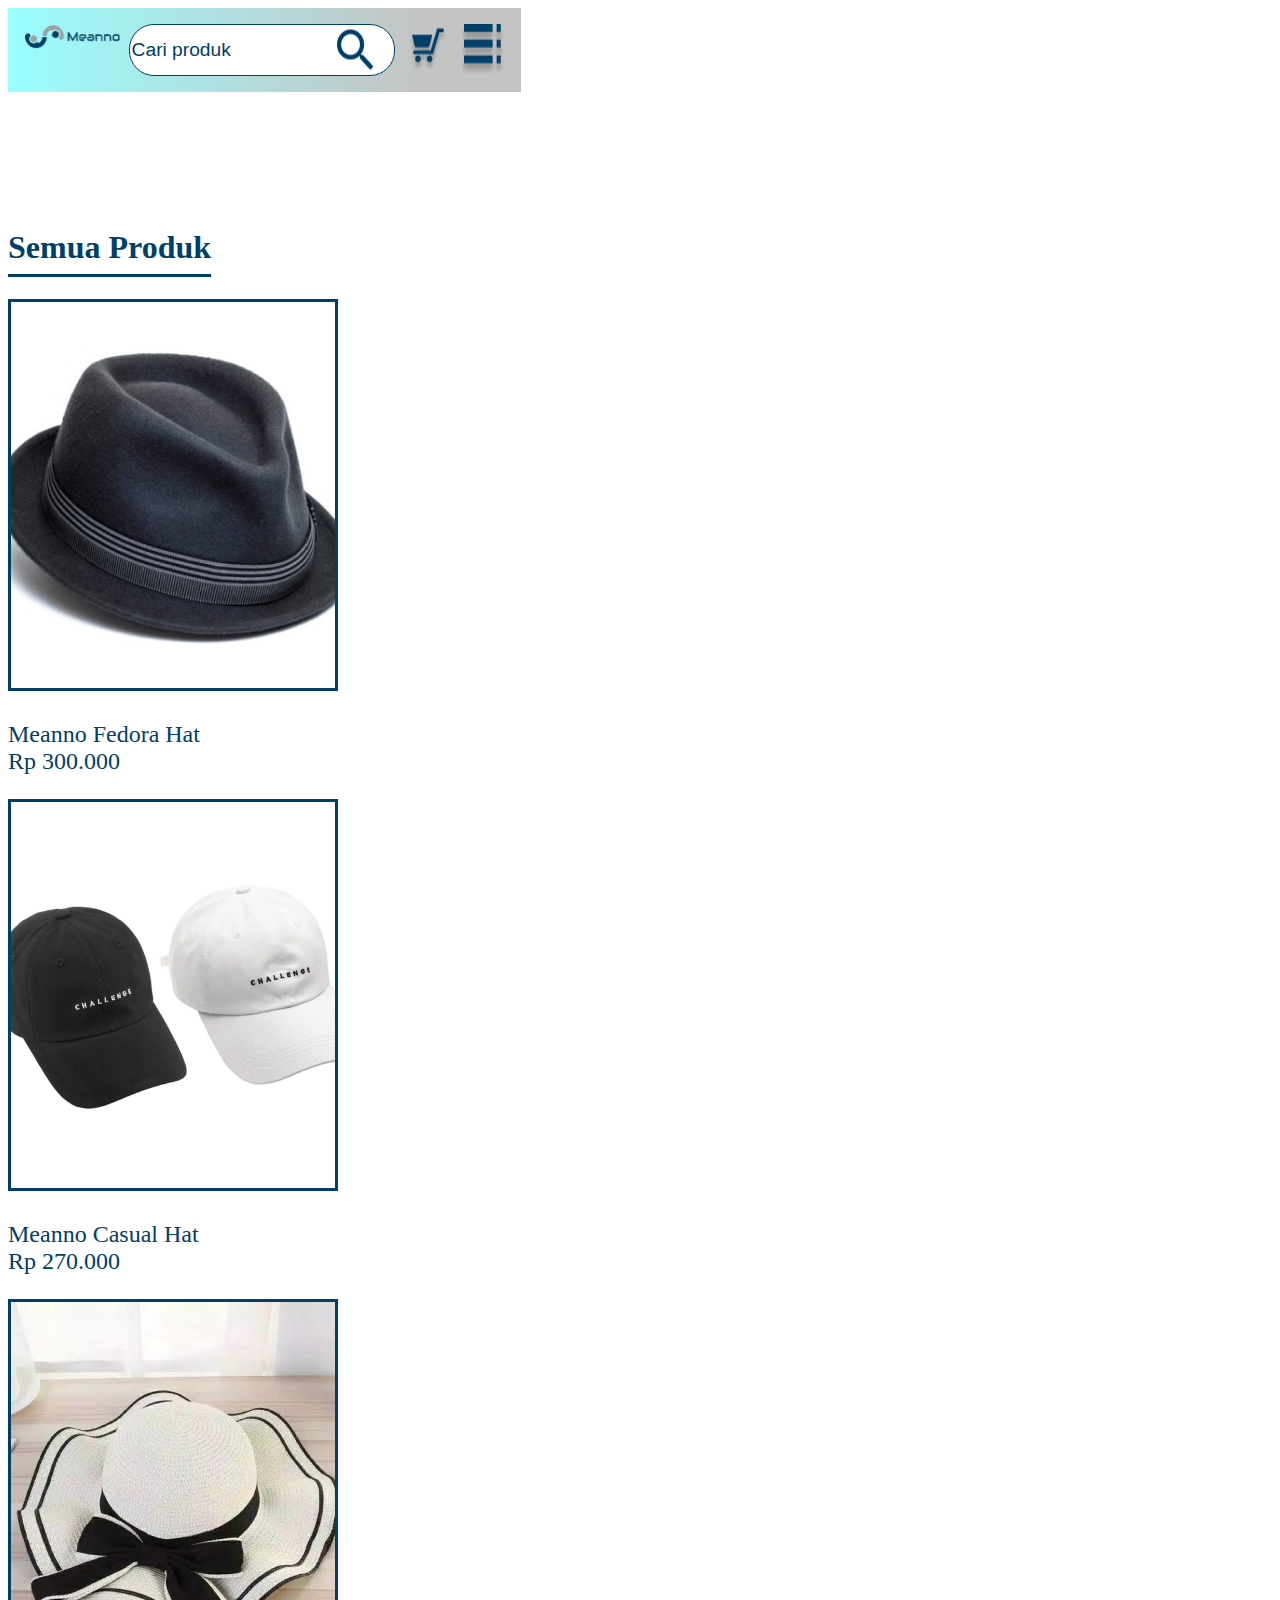
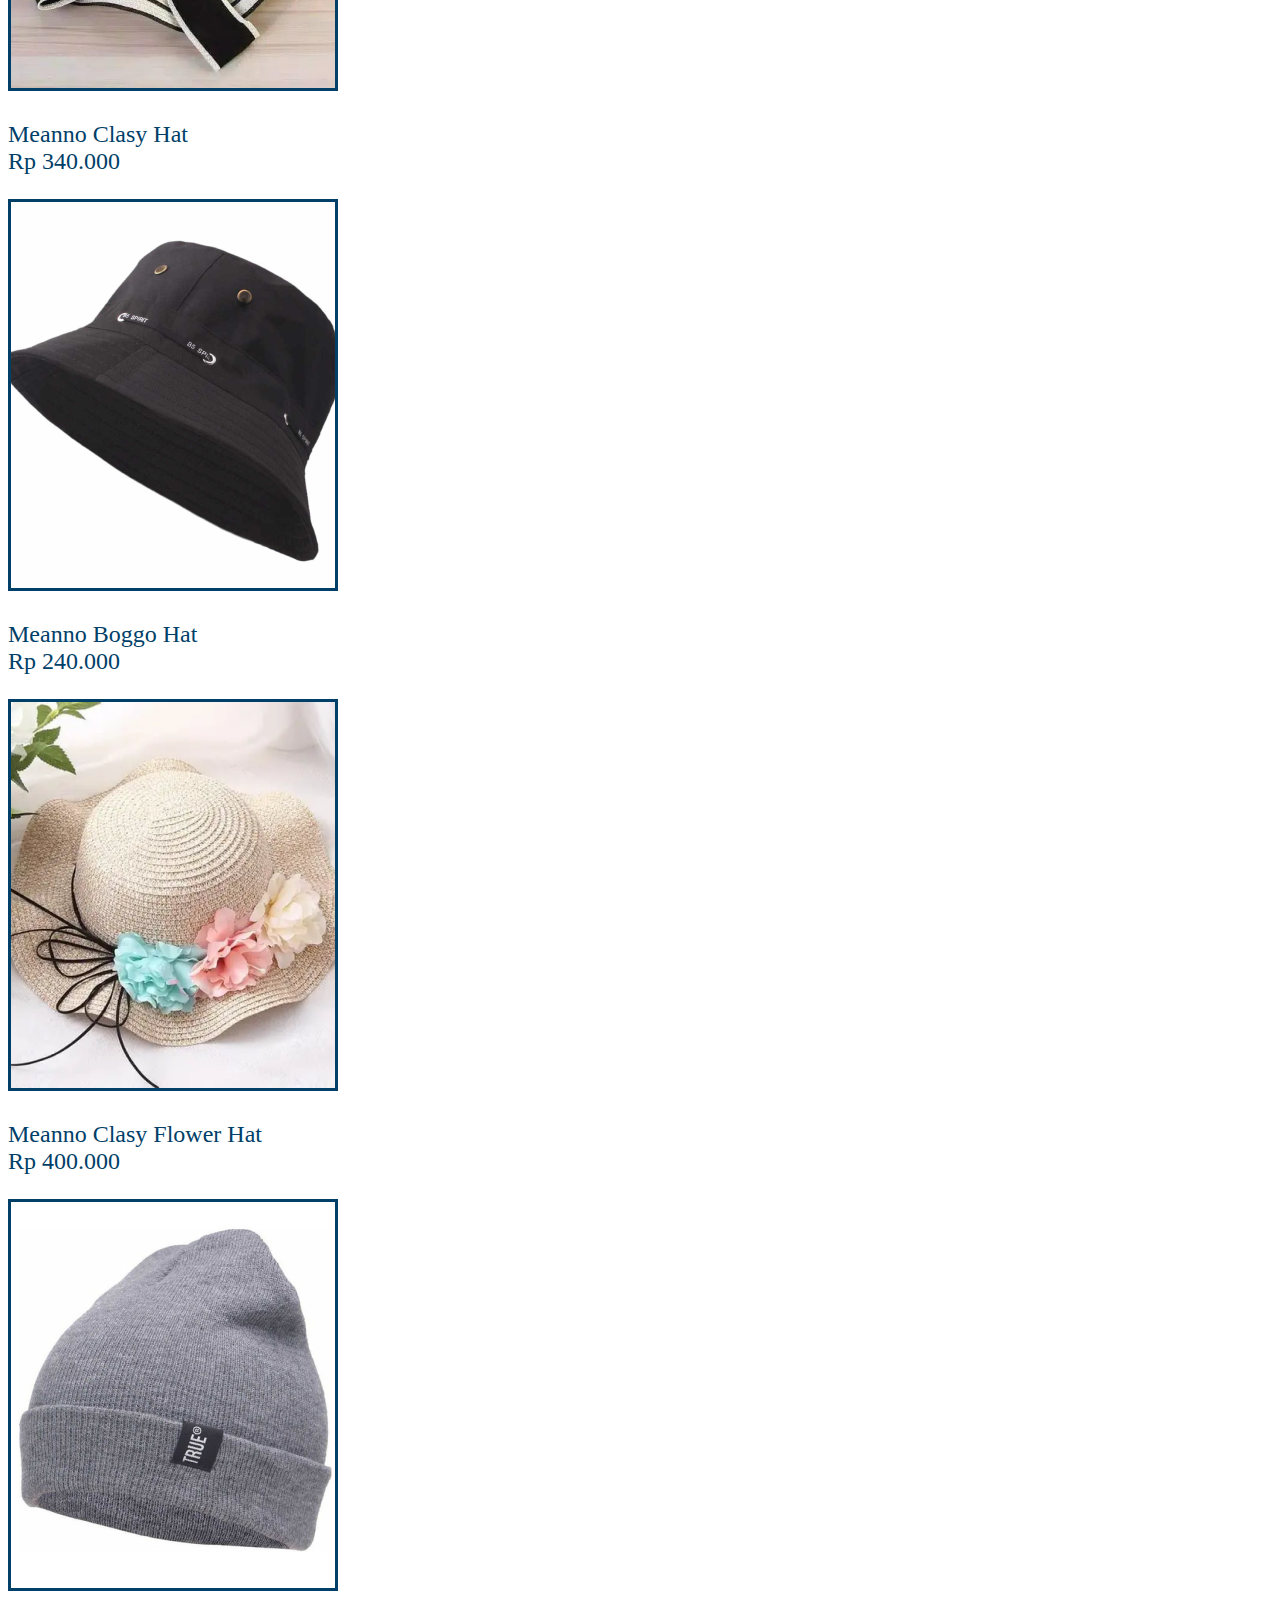
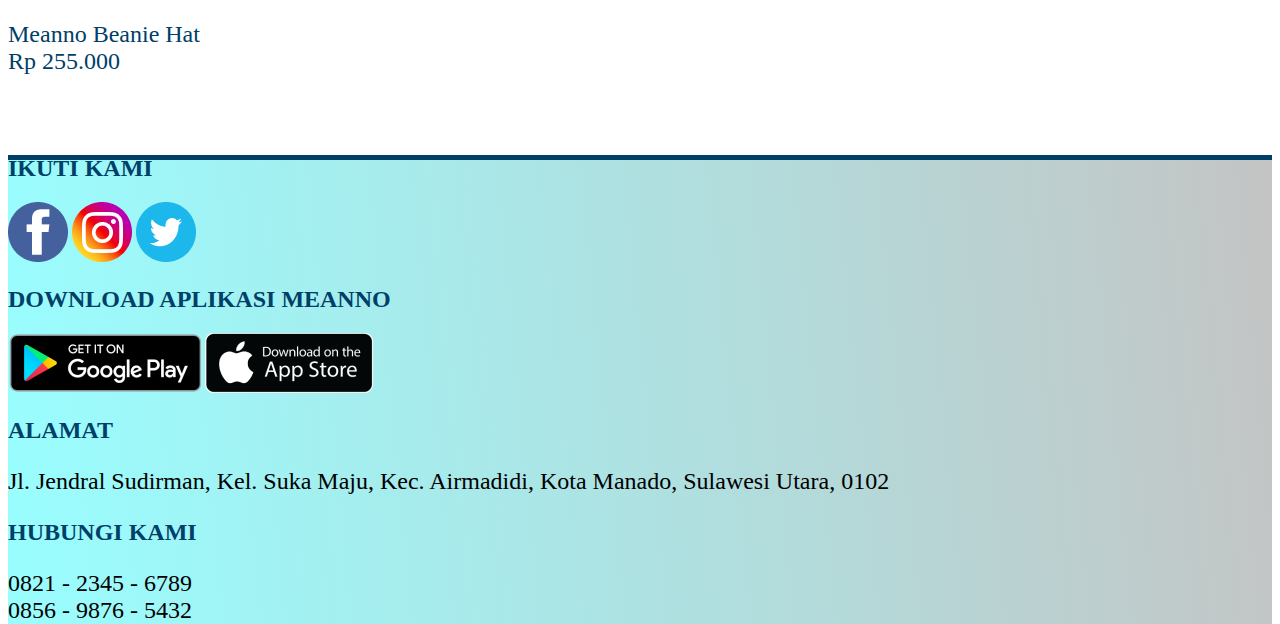
<file: Topi.html>
<!doctype html>
<html lang="en">
  <head>
    <!-- Required meta tags -->
    <meta charset="utf-8">
    <meta name="viewport" content="width=device-width, initial-scale=1, shrink-to-fit=no">

    <!-- Bootstrap CSS -->
    <link rel="stylesheet" href="https://cdn.jsdelivr.net/npm/bootstrap@4.6.1/dist/css/bootstrap.min.css" integrity="sha384-zCbKRCUGaJDkqS1kPbPd7TveP5iyJE0EjAuZQTgFLD2ylzuqKfdKlfG/eSrtxUkn" crossorigin="anonymous">
    <link rel="stylesheet" href="style1.css">
    <title>Meanno Pakaian Wanita</title>
  </head>
  <body>

    <div class="container-fluid">
      <div class="container">
        <div class="bar" id="bar">
          <div class="list px-1 py-1" id="list">
            <a href="aboutus.html"><h5>About Us</h5></a>
            <a href="MasukanDanSaran.html"><h5>Masukkan dan Saran</h5></a>
          </div>
        </div>  
      </div>
    </div>
    
    <div class="container-fluid">
      <div class="container">
        <div class="keranjang px-1 py-1" id="keranjang">
          <h5 class="text-center">Keranjangmu Masih Kosong :(</h5>
        </div>
      </div>
    </div>

    <div class="container-fluid header">
        <div class="container">
          <div class="navbar">
            <a href="index.html">
              <img class="logo" src="Image/Meanno.png" alt="">
            </a>
            <div class="wrap-search">
                <input type="text" class="form-control" placeholder="Cari produk">
                <img class="icon-search" src="Image/search.png" alt="">
            </div>
            <img class="cart ml-md-5" id="cart" src="Image/353403-cart_107514 2.png" alt="">
            <img class="toggle" id="toggle" src="Image/Vector.png" alt="">
          </div>
        </div>
    </div>

    <div class="body">
      <div class="container-fluid">
        <div class="container">
          <div class="text">
            <h1>Semua Produk</h1>
          </div>
          <div class="row spesial d-flex justify-content-between mt-3">
            <div class="col text-center position-relative">
              <img src="Image/7e553f27fe32714d8ea00cb954b76cea 1.png" alt="">
              <p>Meanno Fedora Hat <br>Rp 300.000 </p>
            </div>
            <div class="col text-center position-relative">
              <img src="Image/IMG_2143 1.png" alt="">
              <p>Meanno Casual Hat <br>Rp 270.000 </p>
            </div>
            <div class="col text-center position-relative">
              <img src="Image/topi_pantai_1606094338_15d35d25_progressive 1.png" alt="">
              <p>Meanno Clasy Hat <br>Rp 340.000 </p>
            </div>
            <div class="col text-center position-relative">
              <img src="Image/Topi-Wanita-Topi-Musim-Panas-Pria-dan-Wanita-Dewasa-Topi-Fashion-Topi-Outdoor-Sun-Hat-Perjalanan 1.png" alt="">
              <p>Meanno Boggo Hat <br>Rp 240.000 </p>
            </div>
            <div class="col text-center position-relative">
              <img src="Image/https_s1.bukalapak 1.png" alt="">
              <p>Meanno Clasy Flower Hat <br>Rp 400.000 </p>
            </div>
            <div class="col text-center position-relative">
              <img src="Image/35f88429ac12a8d8c0bf200422873eb4 1.png" alt="">
              <p>Meanno Beanie Hat <br>Rp 255.000 </p>
            </div>
          </div>
        </div>
      </div>

      <div class="background">
        <div class="hr"></div>
        <div class="container-fluid">
          <div class="container">
            <div class="row">
              <div class="col-6 mt-5">
                <h2 class="mb-3">IKUTI KAMI</h2>
                <div class="icon-sosmed">
                  <a href="https://www.facebook.com/" target="_blank"><img class="mr-3" src="Image/834722_facebook_icon 1.png" alt=""></a>
                  <a href="https://www.instagram.com/" target="_blank"><img class="mr-3" src="Image/3225191_app_instagram_logo_media_popular_icon 1.png" alt=""></a>
                  <a href="https://twitter.com/" target="_blank"><img class="mr-3" src="Image/294709_circle_twitter_icon 1.png" alt=""></a>
                </div>
              </div>
              <div class="col-6 mt-5">
                <h2 class="ml-5">DOWNLOAD APLIKASI MEANNO</h2>
                <a class="ml-5" href="https://play.google.com/store" target="_blank"><img src="Image/en_badge_web_generic 1.png" alt=""></a>
                <a class="ml-sm-5" href="https://www.apple.com/id/app-store/" target="_blank"><img src="Image/SeekPng 1.png" alt=""></a>
              </div>
            </div>
            <div class="row">
              <div class="col-6 mt-5">
                <h2>ALAMAT</h2>
                <p class="mr-5">Jl. Jendral Sudirman, Kel. Suka Maju, Kec. Airmadidi, Kota Manado, Sulawesi Utara, 0102</p>
              </div>
              <div class="col-6 mt-5">
                <h2 class="ml-5">HUBUNGI KAMI</h2>
                <p class="ml-5">0821 - 2345 - 6789 <br>0856 - 9876 - 5432</p>
              </div>
            </div>
          </div>
        </div>
      </div>
    </div>

    <script>
      var toggler = document.getElementById("toggle")
      var cartt = document.getElementById("cart")
      var keranjangg = document.getElementById("keranjang")
      var barr = document.getElementById("bar")
      var listt = document.getElementById("list")

      toggler.onclick = function (){
        listt.style.display = "flex"
        barr.style.display = "flex"
      }

      cartt.onclick = function (){
        keranjangg.style.display = "flex"
      }

      window.addEventListener('mouseup', function(event){
        var box = document.getElementById('box1');
        if (event.target != box && event.target.parentNode != box){
            listt.style.display = 'none';
            barr.style.display = 'none' ;
            keranjang.style.display = 'none';
        }
      });
    </script>

    <!-- Optional JavaScript; choose one of the two! -->

    <!-- Option 1: jQuery and Bootstrap Bundle (includes Popper) -->
    <script src="https://cdn.jsdelivr.net/npm/jquery@3.5.1/dist/jquery.slim.min.js" integrity="sha384-DfXdz2htPH0lsSSs5nCTpuj/zy4C+OGpamoFVy38MVBnE+IbbVYUew+OrCXaRkfj" crossorigin="anonymous"></script>
    <script src="https://cdn.jsdelivr.net/npm/bootstrap@4.6.1/dist/js/bootstrap.bundle.min.js" integrity="sha384-fQybjgWLrvvRgtW6bFlB7jaZrFsaBXjsOMm/tB9LTS58ONXgqbR9W8oWht/amnpF" crossorigin="anonymous"></script>

    <!-- Option 2: Separate Popper and Bootstrap JS -->
    <!--
    <script src="https://cdn.jsdelivr.net/npm/jquery@3.5.1/dist/jquery.slim.min.js" integrity="sha384-DfXdz2htPH0lsSSs5nCTpuj/zy4C+OGpamoFVy38MVBnE+IbbVYUew+OrCXaRkfj" crossorigin="anonymous"></script>
    <script src="https://cdn.jsdelivr.net/npm/popper.js@1.16.1/dist/umd/popper.min.js" integrity="sha384-9/reFTGAW83EW2RDu2S0VKaIzap3H66lZH81PoYlFhbGU+6BZp6G7niu735Sk7lN" crossorigin="anonymous"></script>
    <script src="https://cdn.jsdelivr.net/npm/bootstrap@4.6.1/dist/js/bootstrap.min.js" integrity="sha384-VHvPCCyXqtD5DqJeNxl2dtTyhF78xXNXdkwX1CZeRusQfRKp+tA7hAShOK/B/fQ2" crossorigin="anonymous"></script>
    -->
  </body>
</html>
</file>
<file: style.css>
.header{
    position: fixed;
    background: linear-gradient(269.72deg, #C4C4C4 20.11%, #99FEFF 100%);
    z-index: 10;
}

.logo{
    width: 100%;
}

.navbar img:hover{
    opacity: 50%;
}

.navbar a{
    width: 20%;
}

.navbar{
    display: flex;
    justify-content: space-between;
    padding: 1rem;
}

.wrap-search{
    position: relative;
    width: 55%;
    height: 50px;
    background-color: #ffffff;
    border: 1px solid #004068;
    border-radius: 25px;
}

.icon-search{
    position: absolute;
    right: 20px;
    top: 50%;
    transform: translateY(-50%);
}

.form-control{
    width: 100%;
    height: 100%;
    position: absolute;
    background-color: transparent;
    border: none;
}

.form-control:focus{
    box-shadow: none;
    background-color: transparent;
    font-size: 1.2rem;
}

.form-control::placeholder{
    color: #004068;
    font-size: 1.2rem;
}

.logo,.icon-search,.toggle,.cart{
    cursor: pointer;
}

.body{
    top: 12.5rem;
    position: relative;
}

.kategori{
    color: #004068;
    font-size: 1.5rem;
    font-weight: bold;
}

.kategori p{
    color: #004068;
}

.kategori a:hover{
    opacity: 80%;
}

.text h1{
    display: inline-flex;
    padding-bottom: 0.5rem;
    color: #004068;
    font-weight: bold;
    border-bottom: 3px solid #004068;
}

.text2 h1{
    margin-top: 8rem;
    display: inline-flex;
    padding-bottom: 0.5rem;
    color: #004068;
    font-weight: bold;
    border-bottom: 3px solid #004068;
}

.spesial{
    color: #004068;
    font-size: 1.5rem;
}

.spesial img{
    width: 324px;
    height: 386px;
    border: 3px solid #004068;
}

.spesial img:hover{
    opacity: 80%;
}

.hr{
    width: 100%;
    height: 5px;
    position: absolute;
    background-color: #004068;
}

.background{
    margin-top: 5rem;
    background: linear-gradient(264.42deg, #C4C4C4 0%, #99FEFF 100%);
}

.background h2{
    color: #004068;
}

.background p{
    font-size: 1.5rem;
}

.list{
    position: absolute;
    z-index: 50;
    background: linear-gradient(264.42deg, #99FEFF 0%, #C4C4C4 100%);
    top: 5.5rem;
    display: none;
    flex-direction: column;
    border: 3px solid #004068;
    color: #004068;
}

.bar{
    display: none;
    flex-direction: row-reverse;
}

.bar a{
    color: #004068;
}

.keranjang{
    position: absolute;
    z-index: 50;
    background: linear-gradient(264.42deg, #99FEFF 0%, #C4C4C4 100%);
    top: 5.5rem;
    left: 70%;
    transform: translateX(-30%);
    display: none;
    border: 3px solid #004068;
    color: #004068;
}
</file>
<file: style1.css>
.header{
    position: fixed;
    background: linear-gradient(269.72deg, #C4C4C4 20.11%, #99FEFF 100%);
    z-index: 10;
}

.logo{
    width: 100%;
}

.navbar img:hover{
    opacity: 50%;
}

.navbar a{
    width: 20%;
}

.navbar{
    display: flex;
    justify-content: space-between;
    padding: 1rem;
}

.wrap-search{
    position: relative;
    width: 55%;
    height: 50px;
    background-color: #ffffff;
    border: 1px solid #004068;
    border-radius: 25px;
}

.icon-search{
    position: absolute;
    right: 20px;
    top: 50%;
    transform: translateY(-50%);
}

.form-control{
    width: 100%;
    height: 100%;
    position: absolute;
    background-color: transparent;
    border: none;
}

.form-control:focus{
    box-shadow: none;
    background-color: transparent;
    font-size: 1.2rem;
}

.form-control::placeholder{
    color: #004068;
    font-size: 1.2rem;
}

.logo,.icon-search,.toggle,.cart{
    cursor: pointer;
}

.body{
    top: 12.5rem;
    position: relative;
}

.text h1{
    display: inline-flex;
    padding-bottom: 0.5rem;
    color: #004068;
    font-weight: bold;
    border-bottom: 3px solid #004068;
}

.spesial{
    color: #004068;
    font-size: 1.5rem;
}

.spesial img{
    width: 324px;
    height: 386px;
    border: 3px solid #004068;
}

.spesial img:hover{
    opacity: 80%;
}

.hr{
    width: 100%;
    height: 5px;
    position: absolute;
    background-color: #004068;
}

.background{
    margin-top: 5rem;
    background: linear-gradient(264.42deg, #C4C4C4 0%, #99FEFF 100%);
}

.background h2{
    color: #004068;
}

.background p{
    font-size: 1.5rem;
}

.list{
    position: absolute;
    z-index: 50;
    background: linear-gradient(264.42deg, #99FEFF 0%, #C4C4C4 100%);
    top: 5.5rem;
    display: none;
    flex-direction: column;
    border: 3px solid #004068;
    color: #004068;
}

.bar{
    display: none;
    flex-direction: row-reverse;
}

.bar a{
    color: #004068;
}

.keranjang{
    position: absolute;
    z-index: 50;
    background: linear-gradient(264.42deg, #99FEFF 0%, #C4C4C4 100%);
    top: 5.5rem;
    left: 70%;
    transform: translateX(-30%);
    display: none;
    border: 3px solid #004068;
    color: #004068;
}

.slogan{
    color: #004068;
}

.visi2{
    font-size: 1.2rem;
}

.hr2{
    margin-top: 5rem;
    margin-bottom: 5rem;
    border: 2px solid #004068;
}

.text2 p{
    margin-bottom: 3rem;
    font-size: 1.2rem;
}

.form{
    color: #004068;
}
</file>
